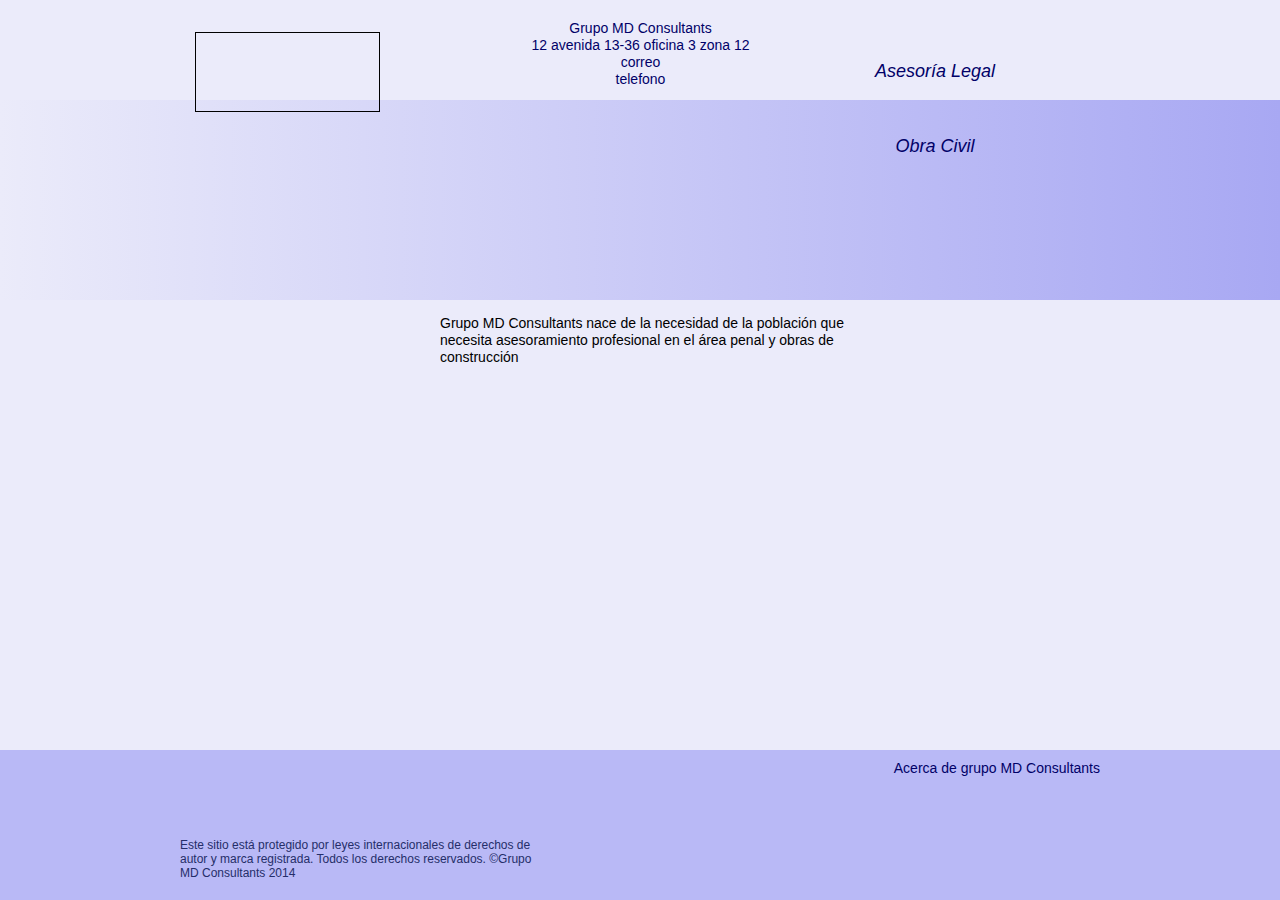
<file: index.html>
<!DOCTYPE html>
<html class="html">
 <head>

  <meta http-equiv="Content-type" content="text/html;charset=UTF-8"/>
  <meta name="generator" content="7.4.30.244"/>
  <title>Grupo MD Consultants</title>
  <!-- CSS -->
  <link rel="stylesheet" type="text/css" href="css/site_global.css?3983832653"/>
  <link rel="stylesheet" type="text/css" href="css/master_a-p_gina-maestra.css?337125412"/>
  <link rel="stylesheet" type="text/css" href="css/index.css?3970072158" id="pagesheet"/>
  <!-- Other scripts -->
  <script type="text/javascript">
   document.documentElement.className += ' js';
</script>
   </head>
 <body>

  <div class="clearfix" id="page"><!-- column -->
   <div class="position_content" id="page_position_content">
    <div class="clearfix colelem" id="pu366"><!-- group -->
     <a class="nonblock nontext MuseLinkActive grpelem" id="u366" href="index.html"><!-- simple frame --></a>
     <div class="clearfix grpelem" id="u78-10"><!-- content -->
      <p>Grupo MD Consultants</p>
      <p>12 avenida 13&#45;36 oficina 3 zona 12</p>
      <p>correo</p>
      <p>telefono</p>
     </div>
     <a class="nonblock nontext rounded-corners shadow clearfix grpelem" id="u72-4" href="inicio-asesor%c3%ada-legal.html"><!-- content --><p id="u72-2">Asesoría Legal</p></a>
    </div>
    <a class="nonblock nontext rounded-corners shadow clearfix colelem" id="u80-4" href="inicio-obra-civil.html"><!-- content --><p id="u80-2">Obra Civil</p></a>
    <div class="clearfix colelem" id="u357-4"><!-- content -->
     <p>Grupo MD Consultants nace de la necesidad de la población que necesita asesoramiento profesional en el área penal y obras de construcción</p>
    </div>
    <div class="verticalspacer"></div>
    <div class="gradient browser_width colelem" id="u70"><!-- simple frame --></div>
    <div class="browser_width colelem" id="u69"><!-- group -->
     <div class="clearfix" id="u69_align_to_page">
      <div class="clearfix grpelem" id="u178-4"><!-- content -->
       <p>Este sitio está protegido por leyes internacionales de derechos de autor y marca registrada. Todos los derechos reservados. ©Grupo MD Consultants 2014</p>
      </div>
      <div class="clearfix grpelem" id="u176-4"><!-- content -->
       <p>Acerca de grupo MD Consultants</p>
      </div>
     </div>
    </div>
   </div>
  </div>
  <!-- JS includes -->
  <script type="text/javascript">
   if (document.location.protocol != 'https:') document.write('\x3Cscript src="http://musecdn.businesscatalyst.com/scripts/4.0/jquery-1.8.3.min.js" type="text/javascript">\x3C/script>');
</script>
  <script type="text/javascript">
   window.jQuery || document.write('\x3Cscript src="scripts/jquery-1.8.3.min.js" type="text/javascript">\x3C/script>');
</script>
  <script src="scripts/museutils.js?4291592202" type="text/javascript"></script>
  <script src="scripts/jquery.tobrowserwidth.js?3842421675" type="text/javascript"></script>
  <script src="scripts/jquery.watch.js?4068933136" type="text/javascript"></script>
  <!-- Other scripts -->
  <script type="text/javascript">
   $(document).ready(function() { try {
Muse.Utils.transformMarkupToFixBrowserProblemsPreInit();/* body */
$('.browser_width').toBrowserWidth();/* browser width elements */
Muse.Utils.prepHyperlinks(true);/* body */
Muse.Utils.fullPage('#page');/* 100% height page */
Muse.Utils.showWidgetsWhenReady();/* body */
Muse.Utils.transformMarkupToFixBrowserProblems();/* body */
} catch(e) { Muse.Assert.fail('Error calling selector function:' + e); }});
</script>
   </body>
</html>
</file>
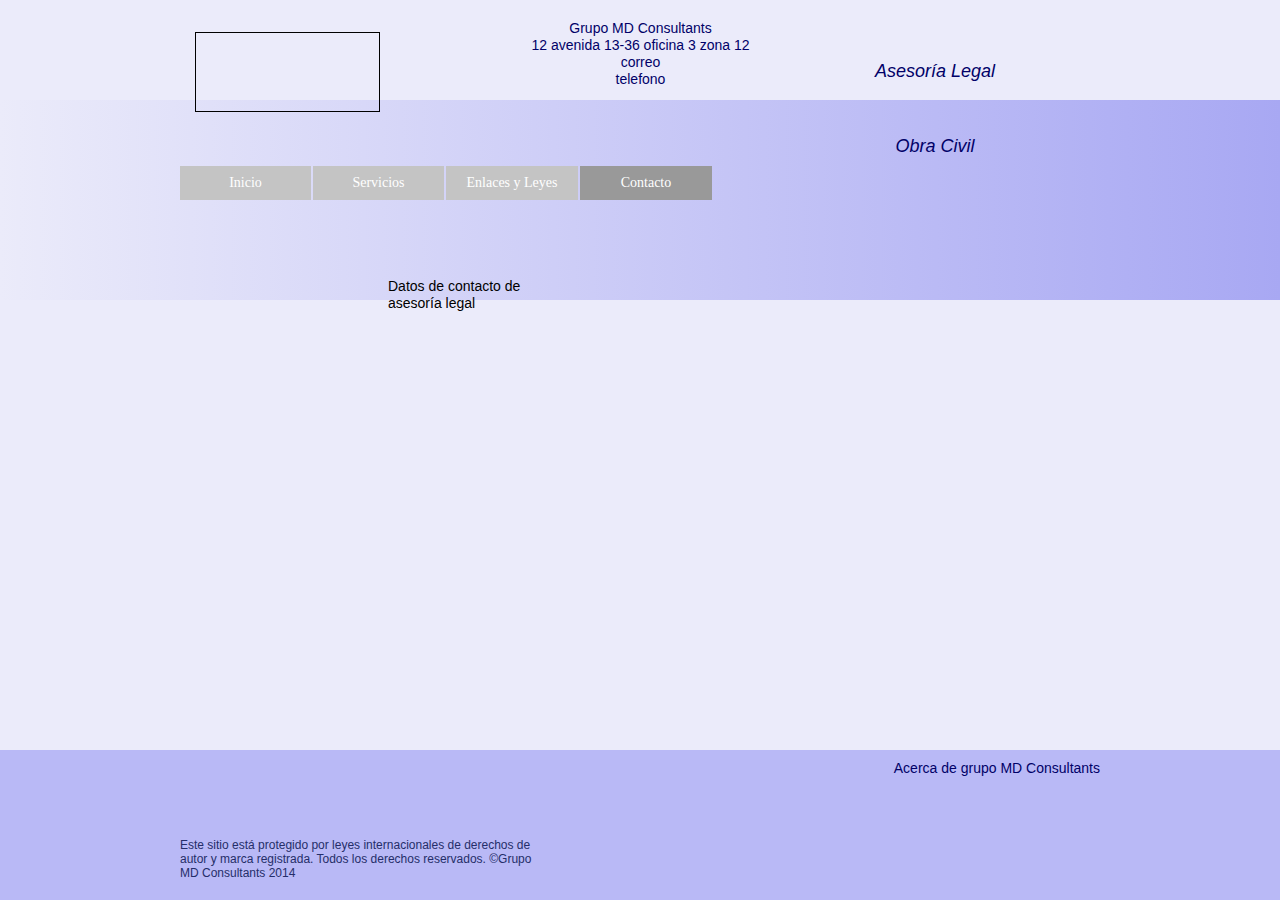
<file: contacto-asesoría-legal.html>
<!DOCTYPE html>
<html class="html">
 <head>

  <meta http-equiv="Content-type" content="text/html;charset=UTF-8"/>
  <meta name="generator" content="7.4.30.244"/>
  <title>Contacto Asesoría legal</title>
  <!-- CSS -->
  <link rel="stylesheet" type="text/css" href="css/site_global.css?3983832653"/>
  <link rel="stylesheet" type="text/css" href="css/master_a-p_gina-maestra.css?337125412"/>
  <link rel="stylesheet" type="text/css" href="css/master_menu-asesoria-legal.css?34455037"/>
  <link rel="stylesheet" type="text/css" href="css/contacto-asesor_a-legal.css?196477801" id="pagesheet"/>
  <!-- Other scripts -->
  <script type="text/javascript">
   document.documentElement.className += ' js';
</script>
   </head>
 <body>

  <div class="clearfix" id="page"><!-- column -->
   <div class="position_content" id="page_position_content">
    <div class="clearfix colelem" id="pu366"><!-- group -->
     <a class="nonblock nontext grpelem" id="u366" href="index.html"><!-- simple frame --></a>
     <div class="clearfix grpelem" id="u78-10"><!-- content -->
      <p>Grupo MD Consultants</p>
      <p>12 avenida 13&#45;36 oficina 3 zona 12</p>
      <p>correo</p>
      <p>telefono</p>
     </div>
     <a class="nonblock nontext clearfix grpelem" id="u72-4" href="inicio-asesor%c3%ada-legal.html"><!-- content --><p id="u72-2">Asesoría Legal</p></a>
    </div>
    <a class="nonblock nontext clearfix colelem" id="u80-4" href="inicio-obra-civil.html"><!-- content --><p id="u80-2">Obra Civil</p></a>
    <ul class="MenuBar clearfix colelem" id="menuu186"><!-- horizontal box -->
     <li class="MenuItemContainer clearfix grpelem" id="u276"><!-- vertical box -->
      <a class="nonblock nontext MenuItem MenuItemWithSubMenu clearfix colelem" id="u277" href="inicio-asesor%c3%ada-legal.html"><!-- horizontal box --><div class="MenuItemLabel NoWrap clearfix grpelem" id="u279-4"><!-- content --><p>Inicio</p></div></a>
     </li>
     <li class="MenuItemContainer clearfix grpelem" id="u291"><!-- vertical box -->
      <a class="nonblock nontext MenuItem MenuItemWithSubMenu clearfix colelem" id="u294" href="servicios-asesor%c3%ada-legal.html"><!-- horizontal box --><div class="MenuItemLabel NoWrap clearfix grpelem" id="u295-4"><!-- content --><p>Servicios</p></div></a>
     </li>
     <li class="MenuItemContainer clearfix grpelem" id="u284"><!-- vertical box -->
      <a class="nonblock nontext MenuItem MenuItemWithSubMenu clearfix colelem" id="u287" href="enlaces-y-leyes-asesor%c3%ada-legal.html"><!-- horizontal box --><div class="MenuItemLabel NoWrap clearfix grpelem" id="u288-4"><!-- content --><p>Enlaces y Leyes</p></div></a>
     </li>
     <li class="MenuItemContainer clearfix grpelem" id="u310"><!-- vertical box -->
      <a class="nonblock nontext MenuItem MenuItemWithSubMenu MuseMenuActive clearfix colelem" id="u313" href="contacto-asesor%c3%ada-legal.html"><!-- horizontal box --><div class="MenuItemLabel NoWrap clearfix grpelem" id="u314-4"><!-- content --><p>Contacto</p></div></a>
     </li>
    </ul>
    <div class="clearfix colelem" id="u361-4"><!-- content -->
     <p>Datos de contacto de asesoría legal</p>
    </div>
    <div class="verticalspacer"></div>
    <div class="browser_width colelem" id="u70"><!-- simple frame --></div>
    <div class="browser_width colelem" id="u69"><!-- group -->
     <div class="clearfix" id="u69_align_to_page">
      <div class="clearfix grpelem" id="u178-4"><!-- content -->
       <p>Este sitio está protegido por leyes internacionales de derechos de autor y marca registrada. Todos los derechos reservados. ©Grupo MD Consultants 2014</p>
      </div>
      <div class="clearfix grpelem" id="u176-4"><!-- content -->
       <p>Acerca de grupo MD Consultants</p>
      </div>
     </div>
    </div>
   </div>
  </div>
  <!-- JS includes -->
  <script type="text/javascript">
   if (document.location.protocol != 'https:') document.write('\x3Cscript src="http://musecdn.businesscatalyst.com/scripts/4.0/jquery-1.8.3.min.js" type="text/javascript">\x3C/script>');
</script>
  <script type="text/javascript">
   window.jQuery || document.write('\x3Cscript src="scripts/jquery-1.8.3.min.js" type="text/javascript">\x3C/script>');
</script>
  <script src="scripts/museutils.js?4291592202" type="text/javascript"></script>
  <script src="scripts/jquery.musemenu.js?3788803530" type="text/javascript"></script>
  <script src="scripts/jquery.tobrowserwidth.js?3842421675" type="text/javascript"></script>
  <script src="scripts/jquery.watch.js?4068933136" type="text/javascript"></script>
  <!-- Other scripts -->
  <script type="text/javascript">
   $(document).ready(function() { try {
Muse.Utils.transformMarkupToFixBrowserProblemsPreInit();/* body */
$('.browser_width').toBrowserWidth();/* browser width elements */
Muse.Utils.prepHyperlinks(true);/* body */
Muse.Utils.initWidget('.MenuBar', function(elem) { return $(elem).museMenu(); });/* unifiedNavBar */
Muse.Utils.fullPage('#page');/* 100% height page */
Muse.Utils.showWidgetsWhenReady();/* body */
Muse.Utils.transformMarkupToFixBrowserProblems();/* body */
} catch(e) { Muse.Assert.fail('Error calling selector function:' + e); }});
</script>
   </body>
</html>
</file>
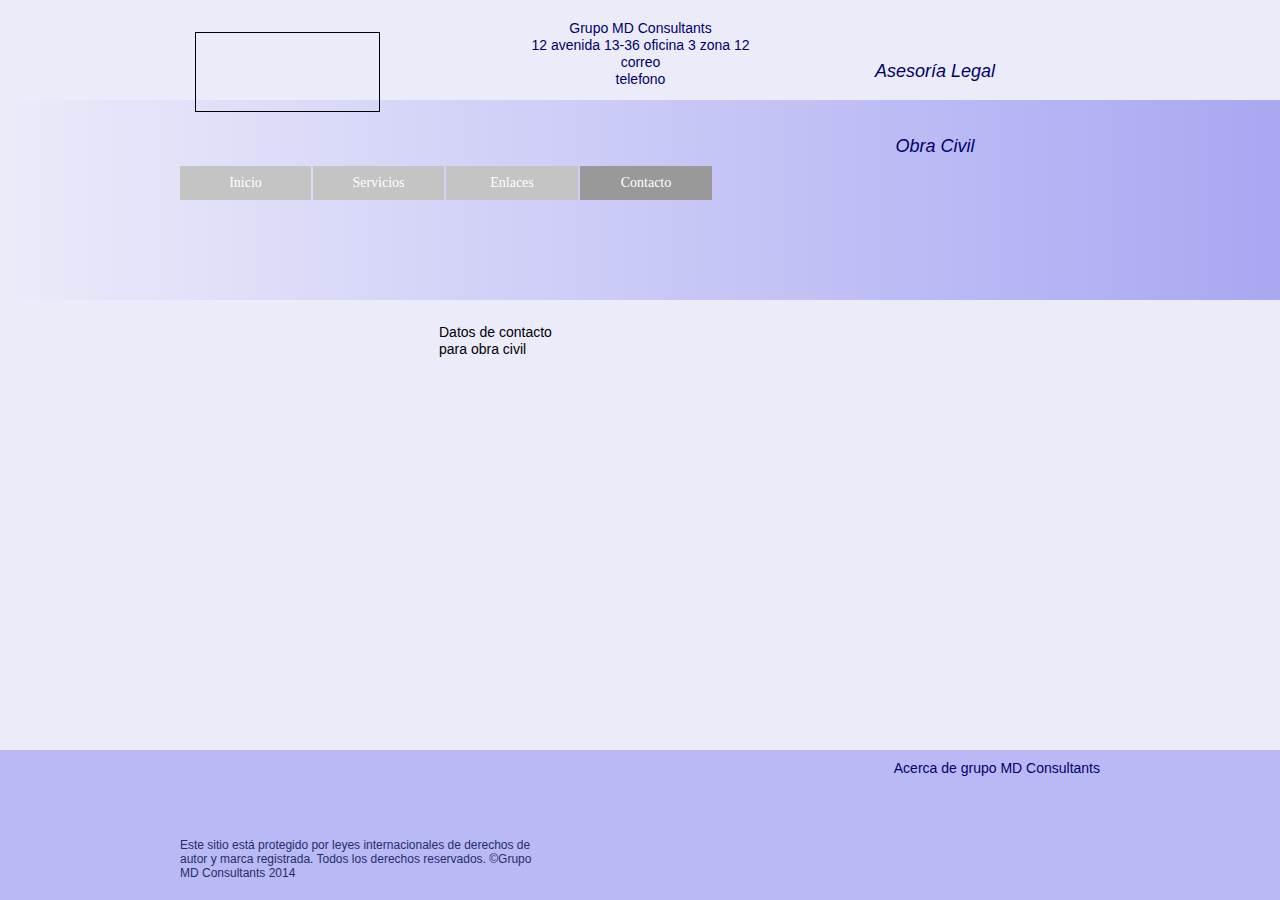
<file: contacto-obra-civil.html>
<!DOCTYPE html>
<html class="html">
 <head>

  <meta http-equiv="Content-type" content="text/html;charset=UTF-8"/>
  <meta name="generator" content="7.4.30.244"/>
  <title>Contacto Obra civil</title>
  <!-- CSS -->
  <link rel="stylesheet" type="text/css" href="css/site_global.css?3983832653"/>
  <link rel="stylesheet" type="text/css" href="css/master_a-p_gina-maestra.css?337125412"/>
  <link rel="stylesheet" type="text/css" href="css/master_menu-obra-civil.css?287326425"/>
  <link rel="stylesheet" type="text/css" href="css/contacto-obra-civil.css?3802226277" id="pagesheet"/>
  <!-- Other scripts -->
  <script type="text/javascript">
   document.documentElement.className += ' js';
</script>
   </head>
 <body>

  <div class="clearfix" id="page"><!-- column -->
   <div class="position_content" id="page_position_content">
    <div class="clearfix colelem" id="pu366"><!-- group -->
     <a class="nonblock nontext grpelem" id="u366" href="index.html"><!-- simple frame --></a>
     <div class="clearfix grpelem" id="u78-10"><!-- content -->
      <p>Grupo MD Consultants</p>
      <p>12 avenida 13&#45;36 oficina 3 zona 12</p>
      <p>correo</p>
      <p>telefono</p>
     </div>
     <a class="nonblock nontext clearfix grpelem" id="u72-4" href="inicio-asesor%c3%ada-legal.html"><!-- content --><p id="u72-2">Asesoría Legal</p></a>
    </div>
    <a class="nonblock nontext clearfix colelem" id="u80-4" href="inicio-obra-civil.html"><!-- content --><p id="u80-2">Obra Civil</p></a>
    <ul class="MenuBar clearfix colelem" id="menuu317"><!-- horizontal box -->
     <li class="MenuItemContainer clearfix grpelem" id="u332"><!-- vertical box -->
      <a class="nonblock nontext MenuItem MenuItemWithSubMenu clearfix colelem" id="u335" href="inicio-obra-civil.html"><!-- horizontal box --><div class="MenuItemLabel NoWrap clearfix grpelem" id="u338-4"><!-- content --><p>Inicio</p></div></a>
     </li>
     <li class="MenuItemContainer clearfix grpelem" id="u318"><!-- vertical box -->
      <a class="nonblock nontext MenuItem MenuItemWithSubMenu clearfix colelem" id="u319" href="servicios-obra-civil.html"><!-- horizontal box --><div class="MenuItemLabel NoWrap clearfix grpelem" id="u320-4"><!-- content --><p>Servicios</p></div></a>
     </li>
     <li class="MenuItemContainer clearfix grpelem" id="u325"><!-- vertical box -->
      <a class="nonblock nontext MenuItem MenuItemWithSubMenu clearfix colelem" id="u326" href="enlaces-obra-civil.html"><!-- horizontal box --><div class="MenuItemLabel NoWrap clearfix grpelem" id="u329-4"><!-- content --><p>Enlaces</p></div></a>
     </li>
     <li class="MenuItemContainer clearfix grpelem" id="u350"><!-- vertical box -->
      <a class="nonblock nontext MenuItem MenuItemWithSubMenu MuseMenuActive clearfix colelem" id="u351" href="contacto-obra-civil.html"><!-- horizontal box --><div class="MenuItemLabel NoWrap clearfix grpelem" id="u353-4"><!-- content --><p>Contacto</p></div></a>
     </li>
    </ul>
    <div class="clearfix colelem" id="u365-4"><!-- content -->
     <p>Datos de contacto para obra civil</p>
    </div>
    <div class="verticalspacer"></div>
    <div class="browser_width colelem" id="u70"><!-- simple frame --></div>
    <div class="browser_width colelem" id="u69"><!-- group -->
     <div class="clearfix" id="u69_align_to_page">
      <div class="clearfix grpelem" id="u178-4"><!-- content -->
       <p>Este sitio está protegido por leyes internacionales de derechos de autor y marca registrada. Todos los derechos reservados. ©Grupo MD Consultants 2014</p>
      </div>
      <div class="clearfix grpelem" id="u176-4"><!-- content -->
       <p>Acerca de grupo MD Consultants</p>
      </div>
     </div>
    </div>
   </div>
  </div>
  <!-- JS includes -->
  <script type="text/javascript">
   if (document.location.protocol != 'https:') document.write('\x3Cscript src="http://musecdn.businesscatalyst.com/scripts/4.0/jquery-1.8.3.min.js" type="text/javascript">\x3C/script>');
</script>
  <script type="text/javascript">
   window.jQuery || document.write('\x3Cscript src="scripts/jquery-1.8.3.min.js" type="text/javascript">\x3C/script>');
</script>
  <script src="scripts/museutils.js?4291592202" type="text/javascript"></script>
  <script src="scripts/jquery.musemenu.js?3788803530" type="text/javascript"></script>
  <script src="scripts/jquery.tobrowserwidth.js?3842421675" type="text/javascript"></script>
  <script src="scripts/jquery.watch.js?4068933136" type="text/javascript"></script>
  <!-- Other scripts -->
  <script type="text/javascript">
   $(document).ready(function() { try {
Muse.Utils.transformMarkupToFixBrowserProblemsPreInit();/* body */
$('.browser_width').toBrowserWidth();/* browser width elements */
Muse.Utils.prepHyperlinks(true);/* body */
Muse.Utils.initWidget('.MenuBar', function(elem) { return $(elem).museMenu(); });/* unifiedNavBar */
Muse.Utils.fullPage('#page');/* 100% height page */
Muse.Utils.showWidgetsWhenReady();/* body */
Muse.Utils.transformMarkupToFixBrowserProblems();/* body */
} catch(e) { Muse.Assert.fail('Error calling selector function:' + e); }});
</script>
   </body>
</html>
</file>
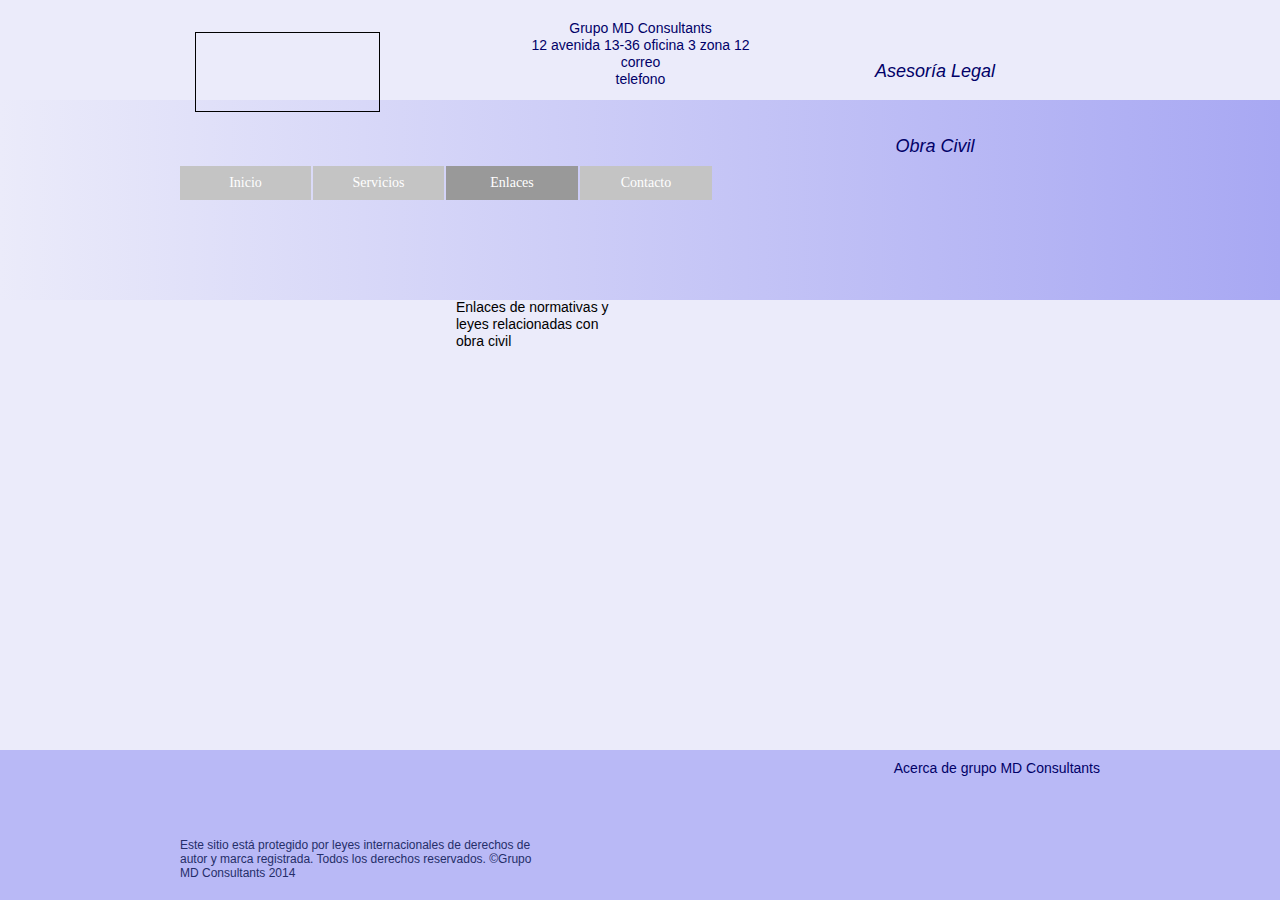
<file: enlaces-obra-civil.html>
<!DOCTYPE html>
<html class="html">
 <head>

  <meta http-equiv="Content-type" content="text/html;charset=UTF-8"/>
  <meta name="generator" content="7.4.30.244"/>
  <title>Enlaces obra civil</title>
  <!-- CSS -->
  <link rel="stylesheet" type="text/css" href="css/site_global.css?3983832653"/>
  <link rel="stylesheet" type="text/css" href="css/master_a-p_gina-maestra.css?337125412"/>
  <link rel="stylesheet" type="text/css" href="css/master_menu-obra-civil.css?287326425"/>
  <link rel="stylesheet" type="text/css" href="css/enlaces-obra-civil.css?3993518092" id="pagesheet"/>
  <!-- Other scripts -->
  <script type="text/javascript">
   document.documentElement.className += ' js';
</script>
   </head>
 <body>

  <div class="clearfix" id="page"><!-- column -->
   <div class="position_content" id="page_position_content">
    <div class="clearfix colelem" id="pu366"><!-- group -->
     <a class="nonblock nontext grpelem" id="u366" href="index.html"><!-- simple frame --></a>
     <div class="clearfix grpelem" id="u78-10"><!-- content -->
      <p>Grupo MD Consultants</p>
      <p>12 avenida 13&#45;36 oficina 3 zona 12</p>
      <p>correo</p>
      <p>telefono</p>
     </div>
     <a class="nonblock nontext clearfix grpelem" id="u72-4" href="inicio-asesor%c3%ada-legal.html"><!-- content --><p id="u72-2">Asesoría Legal</p></a>
    </div>
    <a class="nonblock nontext clearfix colelem" id="u80-4" href="inicio-obra-civil.html"><!-- content --><p id="u80-2">Obra Civil</p></a>
    <ul class="MenuBar clearfix colelem" id="menuu317"><!-- horizontal box -->
     <li class="MenuItemContainer clearfix grpelem" id="u332"><!-- vertical box -->
      <a class="nonblock nontext MenuItem MenuItemWithSubMenu clearfix colelem" id="u335" href="inicio-obra-civil.html"><!-- horizontal box --><div class="MenuItemLabel NoWrap clearfix grpelem" id="u338-4"><!-- content --><p>Inicio</p></div></a>
     </li>
     <li class="MenuItemContainer clearfix grpelem" id="u318"><!-- vertical box -->
      <a class="nonblock nontext MenuItem MenuItemWithSubMenu clearfix colelem" id="u319" href="servicios-obra-civil.html"><!-- horizontal box --><div class="MenuItemLabel NoWrap clearfix grpelem" id="u320-4"><!-- content --><p>Servicios</p></div></a>
     </li>
     <li class="MenuItemContainer clearfix grpelem" id="u325"><!-- vertical box -->
      <a class="nonblock nontext MenuItem MenuItemWithSubMenu MuseMenuActive clearfix colelem" id="u326" href="enlaces-obra-civil.html"><!-- horizontal box --><div class="MenuItemLabel NoWrap clearfix grpelem" id="u329-4"><!-- content --><p>Enlaces</p></div></a>
     </li>
     <li class="MenuItemContainer clearfix grpelem" id="u350"><!-- vertical box -->
      <a class="nonblock nontext MenuItem MenuItemWithSubMenu clearfix colelem" id="u351" href="contacto-obra-civil.html"><!-- horizontal box --><div class="MenuItemLabel NoWrap clearfix grpelem" id="u353-4"><!-- content --><p>Contacto</p></div></a>
     </li>
    </ul>
    <div class="clearfix colelem" id="u364-4"><!-- content -->
     <p>Enlaces de normativas y leyes relacionadas con obra civil</p>
    </div>
    <div class="verticalspacer"></div>
    <div class="browser_width colelem" id="u70"><!-- simple frame --></div>
    <div class="browser_width colelem" id="u69"><!-- group -->
     <div class="clearfix" id="u69_align_to_page">
      <div class="clearfix grpelem" id="u178-4"><!-- content -->
       <p>Este sitio está protegido por leyes internacionales de derechos de autor y marca registrada. Todos los derechos reservados. ©Grupo MD Consultants 2014</p>
      </div>
      <div class="clearfix grpelem" id="u176-4"><!-- content -->
       <p>Acerca de grupo MD Consultants</p>
      </div>
     </div>
    </div>
   </div>
  </div>
  <!-- JS includes -->
  <script type="text/javascript">
   if (document.location.protocol != 'https:') document.write('\x3Cscript src="http://musecdn.businesscatalyst.com/scripts/4.0/jquery-1.8.3.min.js" type="text/javascript">\x3C/script>');
</script>
  <script type="text/javascript">
   window.jQuery || document.write('\x3Cscript src="scripts/jquery-1.8.3.min.js" type="text/javascript">\x3C/script>');
</script>
  <script src="scripts/museutils.js?4291592202" type="text/javascript"></script>
  <script src="scripts/jquery.musemenu.js?3788803530" type="text/javascript"></script>
  <script src="scripts/jquery.tobrowserwidth.js?3842421675" type="text/javascript"></script>
  <script src="scripts/jquery.watch.js?4068933136" type="text/javascript"></script>
  <!-- Other scripts -->
  <script type="text/javascript">
   $(document).ready(function() { try {
Muse.Utils.transformMarkupToFixBrowserProblemsPreInit();/* body */
$('.browser_width').toBrowserWidth();/* browser width elements */
Muse.Utils.prepHyperlinks(true);/* body */
Muse.Utils.initWidget('.MenuBar', function(elem) { return $(elem).museMenu(); });/* unifiedNavBar */
Muse.Utils.fullPage('#page');/* 100% height page */
Muse.Utils.showWidgetsWhenReady();/* body */
Muse.Utils.transformMarkupToFixBrowserProblems();/* body */
} catch(e) { Muse.Assert.fail('Error calling selector function:' + e); }});
</script>
   </body>
</html>
</file>
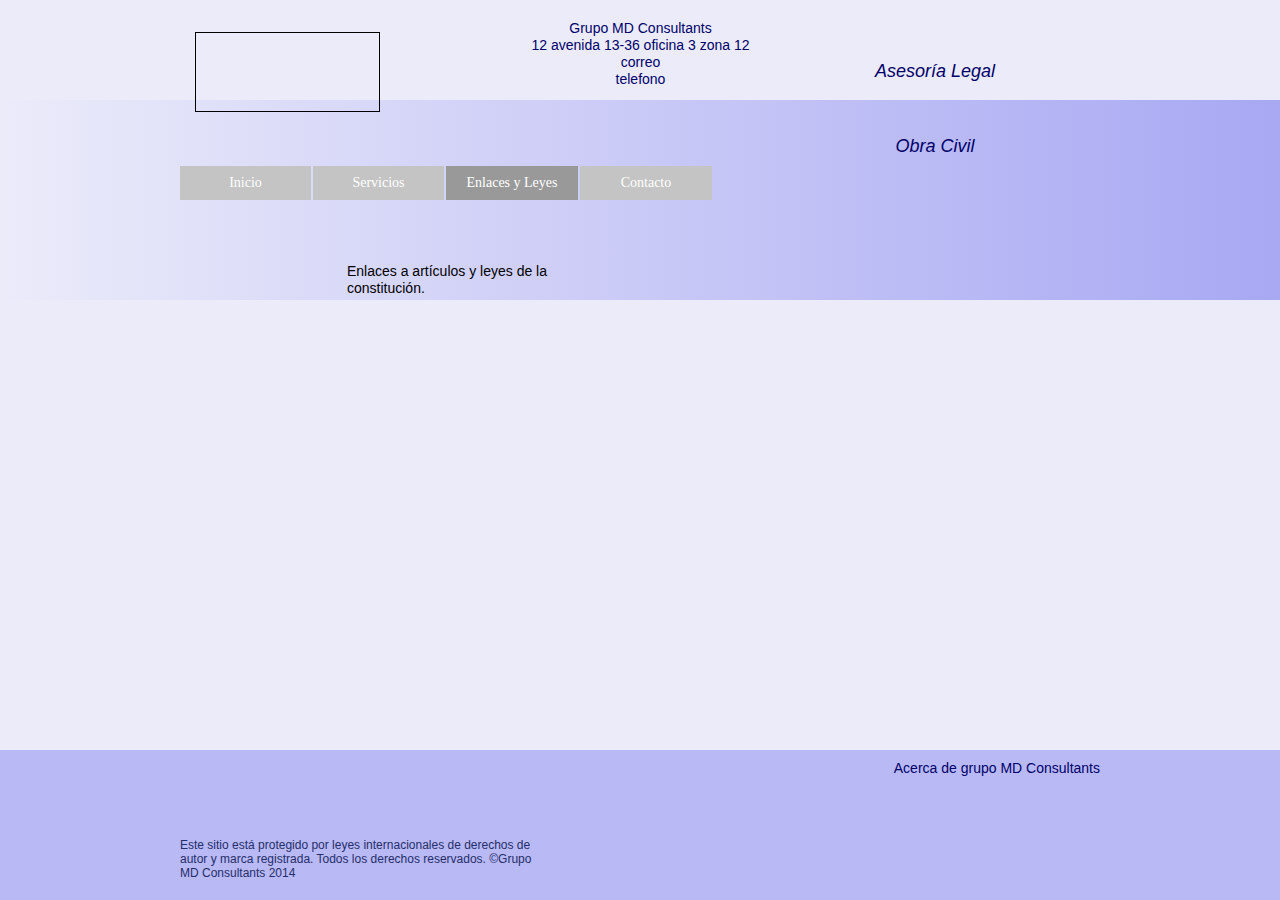
<file: enlaces-y-leyes-asesoría-legal.html>
<!DOCTYPE html>
<html class="html">
 <head>

  <meta http-equiv="Content-type" content="text/html;charset=UTF-8"/>
  <meta name="generator" content="7.4.30.244"/>
  <title>Enlaces y Leyes Asesoría legal</title>
  <!-- CSS -->
  <link rel="stylesheet" type="text/css" href="css/site_global.css?3983832653"/>
  <link rel="stylesheet" type="text/css" href="css/master_a-p_gina-maestra.css?337125412"/>
  <link rel="stylesheet" type="text/css" href="css/master_menu-asesoria-legal.css?34455037"/>
  <link rel="stylesheet" type="text/css" href="css/enlaces-y-leyes-asesor_a-legal.css?4036260164" id="pagesheet"/>
  <!-- Other scripts -->
  <script type="text/javascript">
   document.documentElement.className += ' js';
</script>
   </head>
 <body>

  <div class="clearfix" id="page"><!-- column -->
   <div class="position_content" id="page_position_content">
    <div class="clearfix colelem" id="pu366"><!-- group -->
     <a class="nonblock nontext grpelem" id="u366" href="index.html"><!-- simple frame --></a>
     <div class="clearfix grpelem" id="u78-10"><!-- content -->
      <p>Grupo MD Consultants</p>
      <p>12 avenida 13&#45;36 oficina 3 zona 12</p>
      <p>correo</p>
      <p>telefono</p>
     </div>
     <a class="nonblock nontext clearfix grpelem" id="u72-4" href="inicio-asesor%c3%ada-legal.html"><!-- content --><p id="u72-2">Asesoría Legal</p></a>
    </div>
    <a class="nonblock nontext clearfix colelem" id="u80-4" href="inicio-obra-civil.html"><!-- content --><p id="u80-2">Obra Civil</p></a>
    <ul class="MenuBar clearfix colelem" id="menuu186"><!-- horizontal box -->
     <li class="MenuItemContainer clearfix grpelem" id="u276"><!-- vertical box -->
      <a class="nonblock nontext MenuItem MenuItemWithSubMenu clearfix colelem" id="u277" href="inicio-asesor%c3%ada-legal.html"><!-- horizontal box --><div class="MenuItemLabel NoWrap clearfix grpelem" id="u279-4"><!-- content --><p>Inicio</p></div></a>
     </li>
     <li class="MenuItemContainer clearfix grpelem" id="u291"><!-- vertical box -->
      <a class="nonblock nontext MenuItem MenuItemWithSubMenu clearfix colelem" id="u294" href="servicios-asesor%c3%ada-legal.html"><!-- horizontal box --><div class="MenuItemLabel NoWrap clearfix grpelem" id="u295-4"><!-- content --><p>Servicios</p></div></a>
     </li>
     <li class="MenuItemContainer clearfix grpelem" id="u284"><!-- vertical box -->
      <a class="nonblock nontext MenuItem MenuItemWithSubMenu MuseMenuActive clearfix colelem" id="u287" href="enlaces-y-leyes-asesor%c3%ada-legal.html"><!-- horizontal box --><div class="MenuItemLabel NoWrap clearfix grpelem" id="u288-4"><!-- content --><p>Enlaces y Leyes</p></div></a>
     </li>
     <li class="MenuItemContainer clearfix grpelem" id="u310"><!-- vertical box -->
      <a class="nonblock nontext MenuItem MenuItemWithSubMenu clearfix colelem" id="u313" href="contacto-asesor%c3%ada-legal.html"><!-- horizontal box --><div class="MenuItemLabel NoWrap clearfix grpelem" id="u314-4"><!-- content --><p>Contacto</p></div></a>
     </li>
    </ul>
    <div class="clearfix colelem" id="u360-4"><!-- content -->
     <p>Enlaces a artículos y leyes de la constitución.</p>
    </div>
    <div class="verticalspacer"></div>
    <div class="browser_width colelem" id="u70"><!-- simple frame --></div>
    <div class="browser_width colelem" id="u69"><!-- group -->
     <div class="clearfix" id="u69_align_to_page">
      <div class="clearfix grpelem" id="u178-4"><!-- content -->
       <p>Este sitio está protegido por leyes internacionales de derechos de autor y marca registrada. Todos los derechos reservados. ©Grupo MD Consultants 2014</p>
      </div>
      <div class="clearfix grpelem" id="u176-4"><!-- content -->
       <p>Acerca de grupo MD Consultants</p>
      </div>
     </div>
    </div>
   </div>
  </div>
  <!-- JS includes -->
  <script type="text/javascript">
   if (document.location.protocol != 'https:') document.write('\x3Cscript src="http://musecdn.businesscatalyst.com/scripts/4.0/jquery-1.8.3.min.js" type="text/javascript">\x3C/script>');
</script>
  <script type="text/javascript">
   window.jQuery || document.write('\x3Cscript src="scripts/jquery-1.8.3.min.js" type="text/javascript">\x3C/script>');
</script>
  <script src="scripts/museutils.js?4291592202" type="text/javascript"></script>
  <script src="scripts/jquery.musemenu.js?3788803530" type="text/javascript"></script>
  <script src="scripts/jquery.tobrowserwidth.js?3842421675" type="text/javascript"></script>
  <script src="scripts/jquery.watch.js?4068933136" type="text/javascript"></script>
  <!-- Other scripts -->
  <script type="text/javascript">
   $(document).ready(function() { try {
Muse.Utils.transformMarkupToFixBrowserProblemsPreInit();/* body */
$('.browser_width').toBrowserWidth();/* browser width elements */
Muse.Utils.prepHyperlinks(true);/* body */
Muse.Utils.initWidget('.MenuBar', function(elem) { return $(elem).museMenu(); });/* unifiedNavBar */
Muse.Utils.fullPage('#page');/* 100% height page */
Muse.Utils.showWidgetsWhenReady();/* body */
Muse.Utils.transformMarkupToFixBrowserProblems();/* body */
} catch(e) { Muse.Assert.fail('Error calling selector function:' + e); }});
</script>
   </body>
</html>
</file>
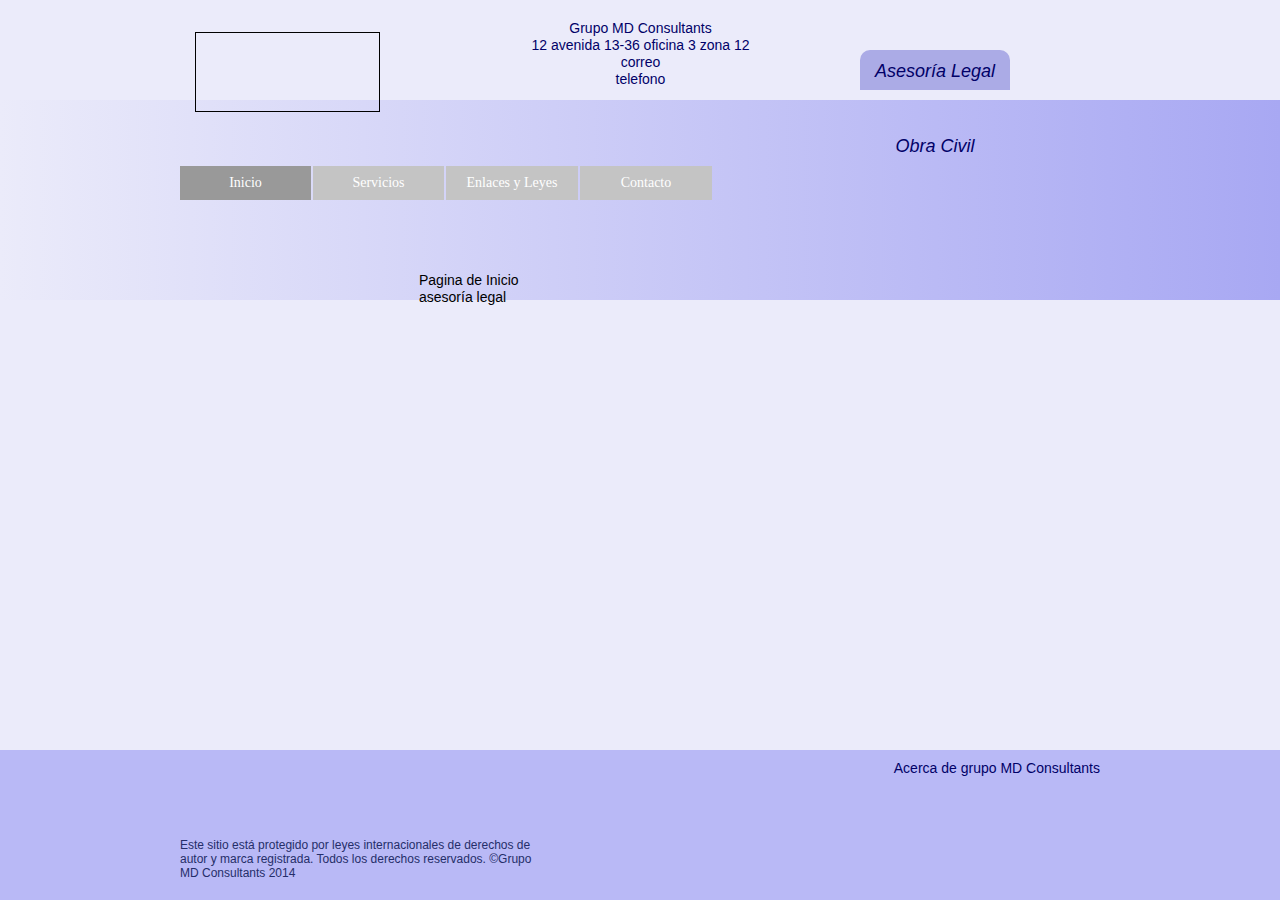
<file: inicio-asesoría-legal.html>
<!DOCTYPE html>
<html class="html">
 <head>

  <meta http-equiv="Content-type" content="text/html;charset=UTF-8"/>
  <meta name="generator" content="7.4.30.244"/>
  <title>Inicio Asesoría legal</title>
  <!-- CSS -->
  <link rel="stylesheet" type="text/css" href="css/site_global.css?3983832653"/>
  <link rel="stylesheet" type="text/css" href="css/master_a-p_gina-maestra.css?337125412"/>
  <link rel="stylesheet" type="text/css" href="css/master_menu-asesoria-legal.css?34455037"/>
  <link rel="stylesheet" type="text/css" href="css/inicio-asesor_a-legal.css?155181138" id="pagesheet"/>
  <!-- Other scripts -->
  <script type="text/javascript">
   document.documentElement.className += ' js';
</script>
   </head>
 <body>

  <div class="clearfix" id="page"><!-- column -->
   <div class="position_content" id="page_position_content">
    <div class="clearfix colelem" id="pu366"><!-- group -->
     <a class="nonblock nontext grpelem" id="u366" href="index.html"><!-- simple frame --></a>
     <div class="clearfix grpelem" id="u78-10"><!-- content -->
      <p>Grupo MD Consultants</p>
      <p>12 avenida 13&#45;36 oficina 3 zona 12</p>
      <p>correo</p>
      <p>telefono</p>
     </div>
     <a class="nonblock nontext MuseLinkActive clearfix grpelem" id="u72-4" href="inicio-asesor%c3%ada-legal.html"><!-- content --><p id="u72-2">Asesoría Legal</p></a>
    </div>
    <a class="nonblock nontext clearfix colelem" id="u80-4" href="inicio-obra-civil.html"><!-- content --><p id="u80-2">Obra Civil</p></a>
    <ul class="MenuBar clearfix colelem" id="menuu186"><!-- horizontal box -->
     <li class="MenuItemContainer clearfix grpelem" id="u276"><!-- vertical box -->
      <a class="nonblock nontext MenuItem MenuItemWithSubMenu MuseMenuActive clearfix colelem" id="u277" href="inicio-asesor%c3%ada-legal.html"><!-- horizontal box --><div class="MenuItemLabel NoWrap clearfix grpelem" id="u279-4"><!-- content --><p>Inicio</p></div></a>
     </li>
     <li class="MenuItemContainer clearfix grpelem" id="u291"><!-- vertical box -->
      <a class="nonblock nontext MenuItem MenuItemWithSubMenu clearfix colelem" id="u294" href="servicios-asesor%c3%ada-legal.html"><!-- horizontal box --><div class="MenuItemLabel NoWrap clearfix grpelem" id="u295-4"><!-- content --><p>Servicios</p></div></a>
     </li>
     <li class="MenuItemContainer clearfix grpelem" id="u284"><!-- vertical box -->
      <a class="nonblock nontext MenuItem MenuItemWithSubMenu clearfix colelem" id="u287" href="enlaces-y-leyes-asesor%c3%ada-legal.html"><!-- horizontal box --><div class="MenuItemLabel NoWrap clearfix grpelem" id="u288-4"><!-- content --><p>Enlaces y Leyes</p></div></a>
     </li>
     <li class="MenuItemContainer clearfix grpelem" id="u310"><!-- vertical box -->
      <a class="nonblock nontext MenuItem MenuItemWithSubMenu clearfix colelem" id="u313" href="contacto-asesor%c3%ada-legal.html"><!-- horizontal box --><div class="MenuItemLabel NoWrap clearfix grpelem" id="u314-4"><!-- content --><p>Contacto</p></div></a>
     </li>
    </ul>
    <div class="clearfix colelem" id="u358-4"><!-- content -->
     <p>Pagina de Inicio asesoría legal</p>
    </div>
    <div class="verticalspacer"></div>
    <div class="browser_width colelem" id="u70"><!-- simple frame --></div>
    <div class="browser_width colelem" id="u69"><!-- group -->
     <div class="clearfix" id="u69_align_to_page">
      <div class="clearfix grpelem" id="u178-4"><!-- content -->
       <p>Este sitio está protegido por leyes internacionales de derechos de autor y marca registrada. Todos los derechos reservados. ©Grupo MD Consultants 2014</p>
      </div>
      <div class="clearfix grpelem" id="u176-4"><!-- content -->
       <p>Acerca de grupo MD Consultants</p>
      </div>
     </div>
    </div>
   </div>
  </div>
  <!-- JS includes -->
  <script type="text/javascript">
   if (document.location.protocol != 'https:') document.write('\x3Cscript src="http://musecdn.businesscatalyst.com/scripts/4.0/jquery-1.8.3.min.js" type="text/javascript">\x3C/script>');
</script>
  <script type="text/javascript">
   window.jQuery || document.write('\x3Cscript src="scripts/jquery-1.8.3.min.js" type="text/javascript">\x3C/script>');
</script>
  <script src="scripts/museutils.js?4291592202" type="text/javascript"></script>
  <script src="scripts/jquery.musemenu.js?3788803530" type="text/javascript"></script>
  <script src="scripts/jquery.tobrowserwidth.js?3842421675" type="text/javascript"></script>
  <script src="scripts/jquery.watch.js?4068933136" type="text/javascript"></script>
  <!-- Other scripts -->
  <script type="text/javascript">
   $(document).ready(function() { try {
Muse.Utils.transformMarkupToFixBrowserProblemsPreInit();/* body */
$('.browser_width').toBrowserWidth();/* browser width elements */
Muse.Utils.prepHyperlinks(true);/* body */
Muse.Utils.initWidget('.MenuBar', function(elem) { return $(elem).museMenu(); });/* unifiedNavBar */
Muse.Utils.fullPage('#page');/* 100% height page */
Muse.Utils.showWidgetsWhenReady();/* body */
Muse.Utils.transformMarkupToFixBrowserProblems();/* body */
} catch(e) { Muse.Assert.fail('Error calling selector function:' + e); }});
</script>
   </body>
</html>
</file>
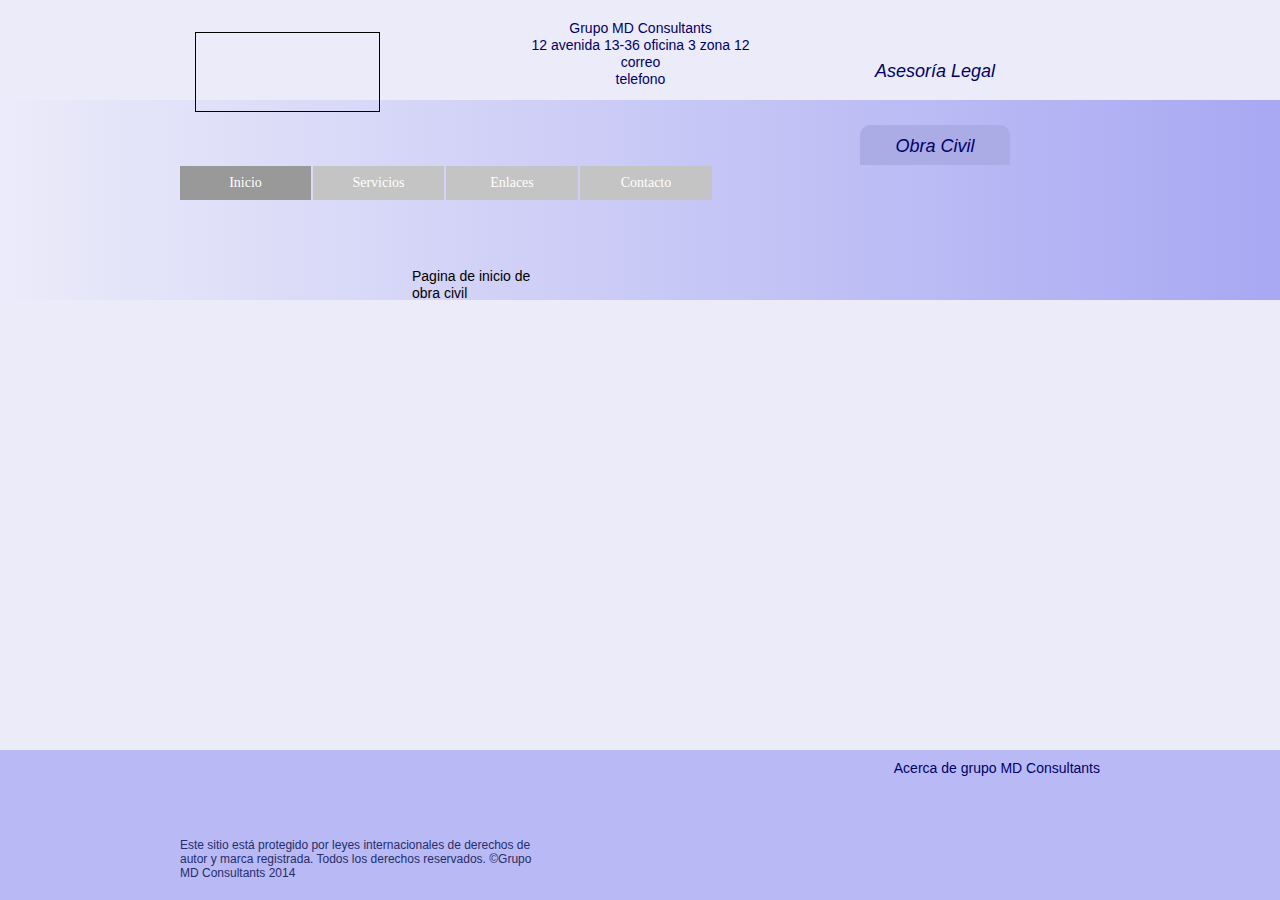
<file: inicio-obra-civil.html>
<!DOCTYPE html>
<html class="html">
 <head>

  <meta http-equiv="Content-type" content="text/html;charset=UTF-8"/>
  <meta name="generator" content="7.4.30.244"/>
  <title>Inicio Obra Civil</title>
  <!-- CSS -->
  <link rel="stylesheet" type="text/css" href="css/site_global.css?3983832653"/>
  <link rel="stylesheet" type="text/css" href="css/master_a-p_gina-maestra.css?337125412"/>
  <link rel="stylesheet" type="text/css" href="css/master_menu-obra-civil.css?287326425"/>
  <link rel="stylesheet" type="text/css" href="css/inicio-obra-civil.css?4128957195" id="pagesheet"/>
  <!-- Other scripts -->
  <script type="text/javascript">
   document.documentElement.className += ' js';
</script>
   </head>
 <body>

  <div class="clearfix" id="page"><!-- column -->
   <div class="position_content" id="page_position_content">
    <div class="clearfix colelem" id="pu366"><!-- group -->
     <a class="nonblock nontext grpelem" id="u366" href="index.html"><!-- simple frame --></a>
     <div class="clearfix grpelem" id="u78-10"><!-- content -->
      <p>Grupo MD Consultants</p>
      <p>12 avenida 13&#45;36 oficina 3 zona 12</p>
      <p>correo</p>
      <p>telefono</p>
     </div>
     <a class="nonblock nontext clearfix grpelem" id="u72-4" href="inicio-asesor%c3%ada-legal.html"><!-- content --><p id="u72-2">Asesoría Legal</p></a>
    </div>
    <a class="nonblock nontext MuseLinkActive clearfix colelem" id="u80-4" href="inicio-obra-civil.html"><!-- content --><p id="u80-2">Obra Civil</p></a>
    <ul class="MenuBar clearfix colelem" id="menuu317"><!-- horizontal box -->
     <li class="MenuItemContainer clearfix grpelem" id="u332"><!-- vertical box -->
      <a class="nonblock nontext MenuItem MenuItemWithSubMenu MuseMenuActive clearfix colelem" id="u335" href="inicio-obra-civil.html"><!-- horizontal box --><div class="MenuItemLabel NoWrap clearfix grpelem" id="u338-4"><!-- content --><p>Inicio</p></div></a>
     </li>
     <li class="MenuItemContainer clearfix grpelem" id="u318"><!-- vertical box -->
      <a class="nonblock nontext MenuItem MenuItemWithSubMenu clearfix colelem" id="u319" href="servicios-obra-civil.html"><!-- horizontal box --><div class="MenuItemLabel NoWrap clearfix grpelem" id="u320-4"><!-- content --><p>Servicios</p></div></a>
     </li>
     <li class="MenuItemContainer clearfix grpelem" id="u325"><!-- vertical box -->
      <a class="nonblock nontext MenuItem MenuItemWithSubMenu clearfix colelem" id="u326" href="enlaces-obra-civil.html"><!-- horizontal box --><div class="MenuItemLabel NoWrap clearfix grpelem" id="u329-4"><!-- content --><p>Enlaces</p></div></a>
     </li>
     <li class="MenuItemContainer clearfix grpelem" id="u350"><!-- vertical box -->
      <a class="nonblock nontext MenuItem MenuItemWithSubMenu clearfix colelem" id="u351" href="contacto-obra-civil.html"><!-- horizontal box --><div class="MenuItemLabel NoWrap clearfix grpelem" id="u353-4"><!-- content --><p>Contacto</p></div></a>
     </li>
    </ul>
    <div class="clearfix colelem" id="u362-4"><!-- content -->
     <p>Pagina de inicio de obra civil</p>
    </div>
    <div class="verticalspacer"></div>
    <div class="browser_width colelem" id="u70"><!-- simple frame --></div>
    <div class="browser_width colelem" id="u69"><!-- group -->
     <div class="clearfix" id="u69_align_to_page">
      <div class="clearfix grpelem" id="u178-4"><!-- content -->
       <p>Este sitio está protegido por leyes internacionales de derechos de autor y marca registrada. Todos los derechos reservados. ©Grupo MD Consultants 2014</p>
      </div>
      <div class="clearfix grpelem" id="u176-4"><!-- content -->
       <p>Acerca de grupo MD Consultants</p>
      </div>
     </div>
    </div>
   </div>
  </div>
  <!-- JS includes -->
  <script type="text/javascript">
   if (document.location.protocol != 'https:') document.write('\x3Cscript src="http://musecdn.businesscatalyst.com/scripts/4.0/jquery-1.8.3.min.js" type="text/javascript">\x3C/script>');
</script>
  <script type="text/javascript">
   window.jQuery || document.write('\x3Cscript src="scripts/jquery-1.8.3.min.js" type="text/javascript">\x3C/script>');
</script>
  <script src="scripts/museutils.js?4291592202" type="text/javascript"></script>
  <script src="scripts/jquery.musemenu.js?3788803530" type="text/javascript"></script>
  <script src="scripts/jquery.tobrowserwidth.js?3842421675" type="text/javascript"></script>
  <script src="scripts/jquery.watch.js?4068933136" type="text/javascript"></script>
  <!-- Other scripts -->
  <script type="text/javascript">
   $(document).ready(function() { try {
Muse.Utils.transformMarkupToFixBrowserProblemsPreInit();/* body */
$('.browser_width').toBrowserWidth();/* browser width elements */
Muse.Utils.prepHyperlinks(true);/* body */
Muse.Utils.initWidget('.MenuBar', function(elem) { return $(elem).museMenu(); });/* unifiedNavBar */
Muse.Utils.fullPage('#page');/* 100% height page */
Muse.Utils.showWidgetsWhenReady();/* body */
Muse.Utils.transformMarkupToFixBrowserProblems();/* body */
} catch(e) { Muse.Assert.fail('Error calling selector function:' + e); }});
</script>
   </body>
</html>
</file>
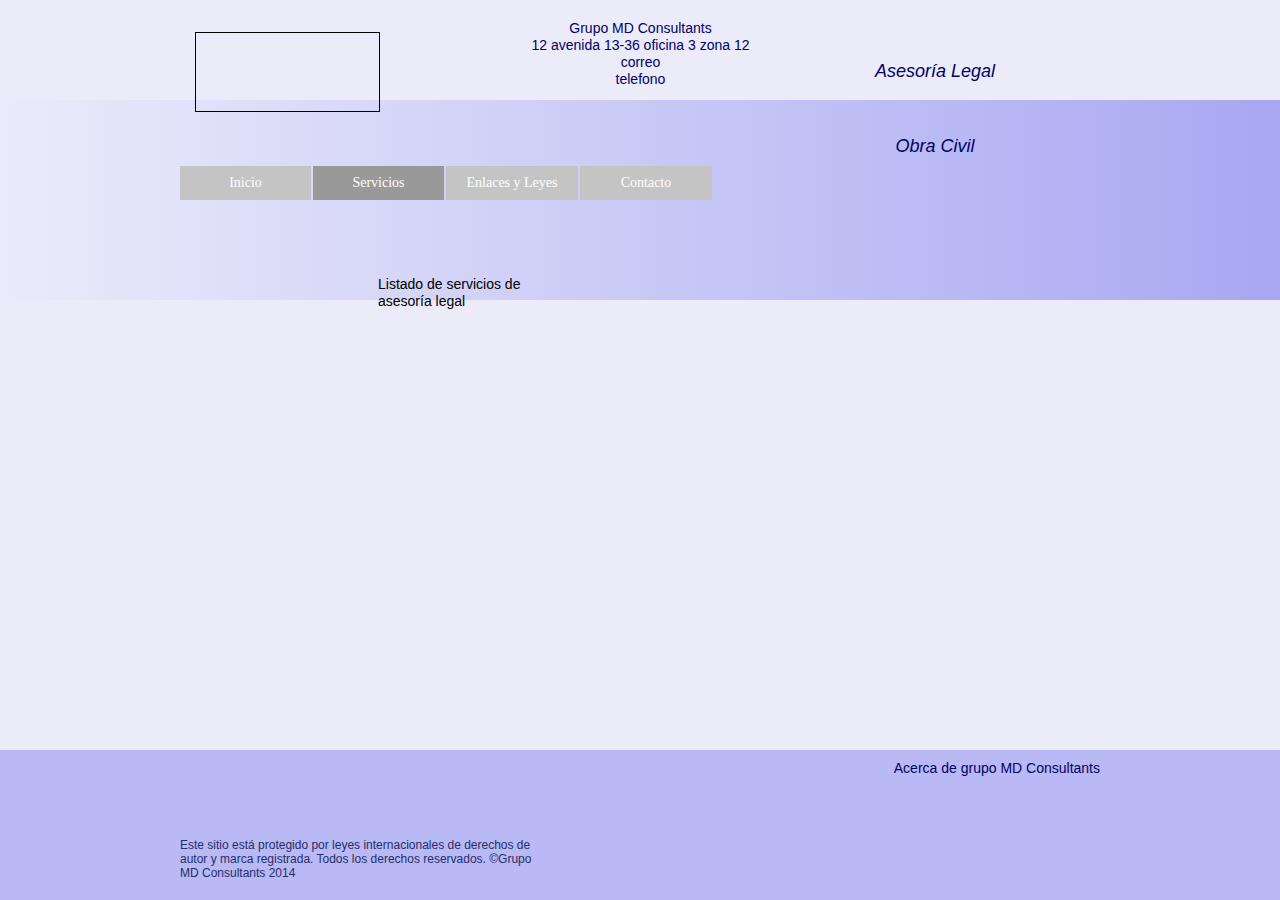
<file: servicios-asesoría-legal.html>
<!DOCTYPE html>
<html class="html">
 <head>

  <meta http-equiv="Content-type" content="text/html;charset=UTF-8"/>
  <meta name="generator" content="7.4.30.244"/>
  <title>Servicios Asesoría legal</title>
  <!-- CSS -->
  <link rel="stylesheet" type="text/css" href="css/site_global.css?3983832653"/>
  <link rel="stylesheet" type="text/css" href="css/master_a-p_gina-maestra.css?337125412"/>
  <link rel="stylesheet" type="text/css" href="css/master_menu-asesoria-legal.css?34455037"/>
  <link rel="stylesheet" type="text/css" href="css/servicios-asesor_a-legal.css?437072063" id="pagesheet"/>
  <!-- Other scripts -->
  <script type="text/javascript">
   document.documentElement.className += ' js';
</script>
   </head>
 <body>

  <div class="clearfix" id="page"><!-- column -->
   <div class="position_content" id="page_position_content">
    <div class="clearfix colelem" id="pu366"><!-- group -->
     <a class="nonblock nontext grpelem" id="u366" href="index.html"><!-- simple frame --></a>
     <div class="clearfix grpelem" id="u78-10"><!-- content -->
      <p>Grupo MD Consultants</p>
      <p>12 avenida 13&#45;36 oficina 3 zona 12</p>
      <p>correo</p>
      <p>telefono</p>
     </div>
     <a class="nonblock nontext clearfix grpelem" id="u72-4" href="inicio-asesor%c3%ada-legal.html"><!-- content --><p id="u72-2">Asesoría Legal</p></a>
    </div>
    <a class="nonblock nontext clearfix colelem" id="u80-4" href="inicio-obra-civil.html"><!-- content --><p id="u80-2">Obra Civil</p></a>
    <ul class="MenuBar clearfix colelem" id="menuu186"><!-- horizontal box -->
     <li class="MenuItemContainer clearfix grpelem" id="u276"><!-- vertical box -->
      <a class="nonblock nontext MenuItem MenuItemWithSubMenu clearfix colelem" id="u277" href="inicio-asesor%c3%ada-legal.html"><!-- horizontal box --><div class="MenuItemLabel NoWrap clearfix grpelem" id="u279-4"><!-- content --><p>Inicio</p></div></a>
     </li>
     <li class="MenuItemContainer clearfix grpelem" id="u291"><!-- vertical box -->
      <a class="nonblock nontext MenuItem MenuItemWithSubMenu MuseMenuActive clearfix colelem" id="u294" href="servicios-asesor%c3%ada-legal.html"><!-- horizontal box --><div class="MenuItemLabel NoWrap clearfix grpelem" id="u295-4"><!-- content --><p>Servicios</p></div></a>
     </li>
     <li class="MenuItemContainer clearfix grpelem" id="u284"><!-- vertical box -->
      <a class="nonblock nontext MenuItem MenuItemWithSubMenu clearfix colelem" id="u287" href="enlaces-y-leyes-asesor%c3%ada-legal.html"><!-- horizontal box --><div class="MenuItemLabel NoWrap clearfix grpelem" id="u288-4"><!-- content --><p>Enlaces y Leyes</p></div></a>
     </li>
     <li class="MenuItemContainer clearfix grpelem" id="u310"><!-- vertical box -->
      <a class="nonblock nontext MenuItem MenuItemWithSubMenu clearfix colelem" id="u313" href="contacto-asesor%c3%ada-legal.html"><!-- horizontal box --><div class="MenuItemLabel NoWrap clearfix grpelem" id="u314-4"><!-- content --><p>Contacto</p></div></a>
     </li>
    </ul>
    <div class="clearfix colelem" id="u359-4"><!-- content -->
     <p>Listado de servicios de asesoría legal</p>
    </div>
    <div class="verticalspacer"></div>
    <div class="browser_width colelem" id="u70"><!-- simple frame --></div>
    <div class="browser_width colelem" id="u69"><!-- group -->
     <div class="clearfix" id="u69_align_to_page">
      <div class="clearfix grpelem" id="u178-4"><!-- content -->
       <p>Este sitio está protegido por leyes internacionales de derechos de autor y marca registrada. Todos los derechos reservados. ©Grupo MD Consultants 2014</p>
      </div>
      <div class="clearfix grpelem" id="u176-4"><!-- content -->
       <p>Acerca de grupo MD Consultants</p>
      </div>
     </div>
    </div>
   </div>
  </div>
  <!-- JS includes -->
  <script type="text/javascript">
   if (document.location.protocol != 'https:') document.write('\x3Cscript src="http://musecdn.businesscatalyst.com/scripts/4.0/jquery-1.8.3.min.js" type="text/javascript">\x3C/script>');
</script>
  <script type="text/javascript">
   window.jQuery || document.write('\x3Cscript src="scripts/jquery-1.8.3.min.js" type="text/javascript">\x3C/script>');
</script>
  <script src="scripts/museutils.js?4291592202" type="text/javascript"></script>
  <script src="scripts/jquery.musemenu.js?3788803530" type="text/javascript"></script>
  <script src="scripts/jquery.tobrowserwidth.js?3842421675" type="text/javascript"></script>
  <script src="scripts/jquery.watch.js?4068933136" type="text/javascript"></script>
  <!-- Other scripts -->
  <script type="text/javascript">
   $(document).ready(function() { try {
Muse.Utils.transformMarkupToFixBrowserProblemsPreInit();/* body */
$('.browser_width').toBrowserWidth();/* browser width elements */
Muse.Utils.prepHyperlinks(true);/* body */
Muse.Utils.initWidget('.MenuBar', function(elem) { return $(elem).museMenu(); });/* unifiedNavBar */
Muse.Utils.fullPage('#page');/* 100% height page */
Muse.Utils.showWidgetsWhenReady();/* body */
Muse.Utils.transformMarkupToFixBrowserProblems();/* body */
} catch(e) { Muse.Assert.fail('Error calling selector function:' + e); }});
</script>
   </body>
</html>
</file>
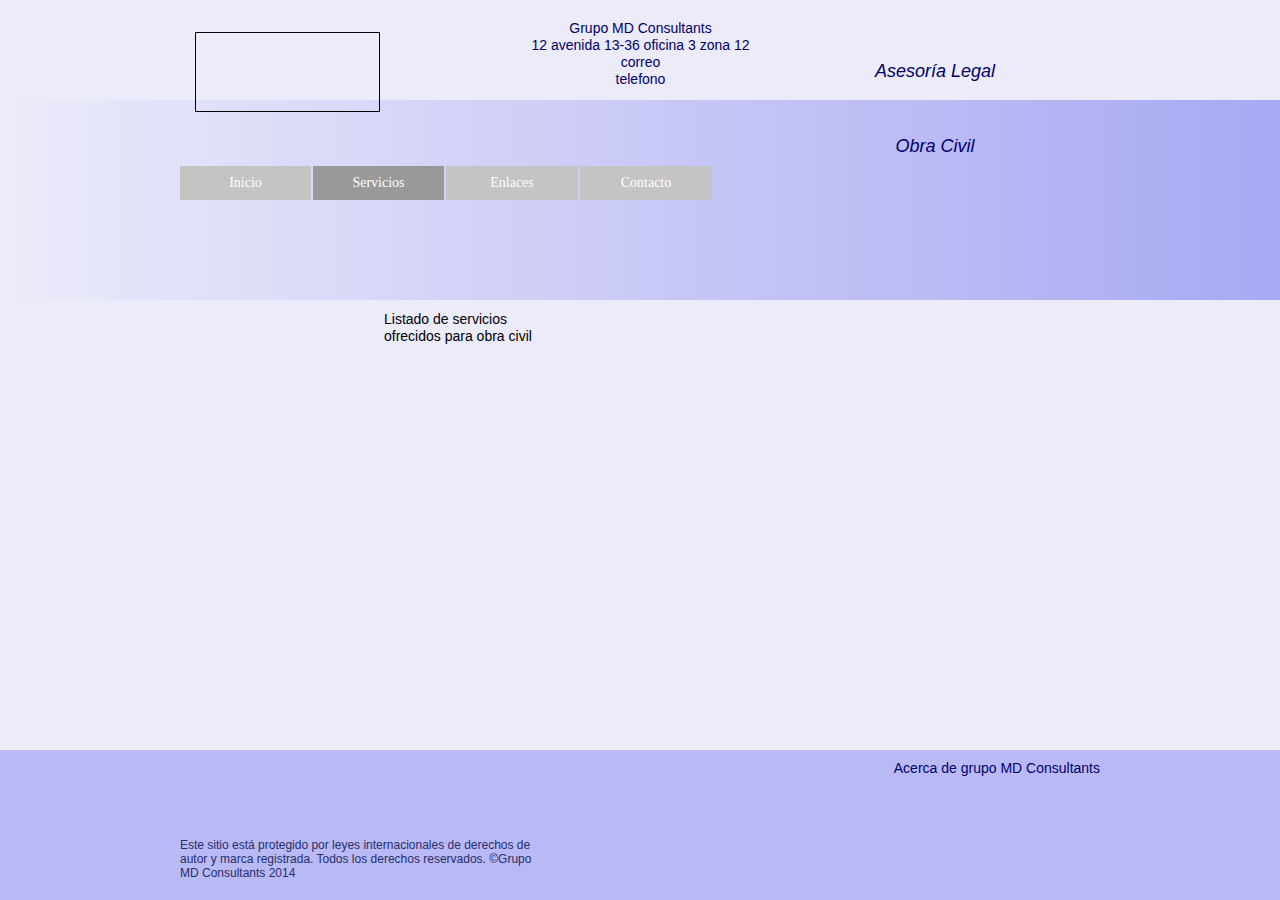
<file: servicios-obra-civil.html>
<!DOCTYPE html>
<html class="html">
 <head>

  <meta http-equiv="Content-type" content="text/html;charset=UTF-8"/>
  <meta name="generator" content="7.4.30.244"/>
  <title>Servicios Obra civil</title>
  <!-- CSS -->
  <link rel="stylesheet" type="text/css" href="css/site_global.css?3983832653"/>
  <link rel="stylesheet" type="text/css" href="css/master_a-p_gina-maestra.css?337125412"/>
  <link rel="stylesheet" type="text/css" href="css/master_menu-obra-civil.css?287326425"/>
  <link rel="stylesheet" type="text/css" href="css/servicios-obra-civil.css?4057179601" id="pagesheet"/>
  <!-- Other scripts -->
  <script type="text/javascript">
   document.documentElement.className += ' js';
</script>
   </head>
 <body>

  <div class="clearfix" id="page"><!-- column -->
   <div class="position_content" id="page_position_content">
    <div class="clearfix colelem" id="pu366"><!-- group -->
     <a class="nonblock nontext grpelem" id="u366" href="index.html"><!-- simple frame --></a>
     <div class="clearfix grpelem" id="u78-10"><!-- content -->
      <p>Grupo MD Consultants</p>
      <p>12 avenida 13&#45;36 oficina 3 zona 12</p>
      <p>correo</p>
      <p>telefono</p>
     </div>
     <a class="nonblock nontext clearfix grpelem" id="u72-4" href="inicio-asesor%c3%ada-legal.html"><!-- content --><p id="u72-2">Asesoría Legal</p></a>
    </div>
    <a class="nonblock nontext clearfix colelem" id="u80-4" href="inicio-obra-civil.html"><!-- content --><p id="u80-2">Obra Civil</p></a>
    <ul class="MenuBar clearfix colelem" id="menuu317"><!-- horizontal box -->
     <li class="MenuItemContainer clearfix grpelem" id="u332"><!-- vertical box -->
      <a class="nonblock nontext MenuItem MenuItemWithSubMenu clearfix colelem" id="u335" href="inicio-obra-civil.html"><!-- horizontal box --><div class="MenuItemLabel NoWrap clearfix grpelem" id="u338-4"><!-- content --><p>Inicio</p></div></a>
     </li>
     <li class="MenuItemContainer clearfix grpelem" id="u318"><!-- vertical box -->
      <a class="nonblock nontext MenuItem MenuItemWithSubMenu MuseMenuActive clearfix colelem" id="u319" href="servicios-obra-civil.html"><!-- horizontal box --><div class="MenuItemLabel NoWrap clearfix grpelem" id="u320-4"><!-- content --><p>Servicios</p></div></a>
     </li>
     <li class="MenuItemContainer clearfix grpelem" id="u325"><!-- vertical box -->
      <a class="nonblock nontext MenuItem MenuItemWithSubMenu clearfix colelem" id="u326" href="enlaces-obra-civil.html"><!-- horizontal box --><div class="MenuItemLabel NoWrap clearfix grpelem" id="u329-4"><!-- content --><p>Enlaces</p></div></a>
     </li>
     <li class="MenuItemContainer clearfix grpelem" id="u350"><!-- vertical box -->
      <a class="nonblock nontext MenuItem MenuItemWithSubMenu clearfix colelem" id="u351" href="contacto-obra-civil.html"><!-- horizontal box --><div class="MenuItemLabel NoWrap clearfix grpelem" id="u353-4"><!-- content --><p>Contacto</p></div></a>
     </li>
    </ul>
    <div class="clearfix colelem" id="u363-4"><!-- content -->
     <p>Listado de servicios ofrecidos para obra civil</p>
    </div>
    <div class="verticalspacer"></div>
    <div class="browser_width colelem" id="u70"><!-- simple frame --></div>
    <div class="browser_width colelem" id="u69"><!-- group -->
     <div class="clearfix" id="u69_align_to_page">
      <div class="clearfix grpelem" id="u178-4"><!-- content -->
       <p>Este sitio está protegido por leyes internacionales de derechos de autor y marca registrada. Todos los derechos reservados. ©Grupo MD Consultants 2014</p>
      </div>
      <div class="clearfix grpelem" id="u176-4"><!-- content -->
       <p>Acerca de grupo MD Consultants</p>
      </div>
     </div>
    </div>
   </div>
  </div>
  <!-- JS includes -->
  <script type="text/javascript">
   if (document.location.protocol != 'https:') document.write('\x3Cscript src="http://musecdn.businesscatalyst.com/scripts/4.0/jquery-1.8.3.min.js" type="text/javascript">\x3C/script>');
</script>
  <script type="text/javascript">
   window.jQuery || document.write('\x3Cscript src="scripts/jquery-1.8.3.min.js" type="text/javascript">\x3C/script>');
</script>
  <script src="scripts/museutils.js?4291592202" type="text/javascript"></script>
  <script src="scripts/jquery.musemenu.js?3788803530" type="text/javascript"></script>
  <script src="scripts/jquery.tobrowserwidth.js?3842421675" type="text/javascript"></script>
  <script src="scripts/jquery.watch.js?4068933136" type="text/javascript"></script>
  <!-- Other scripts -->
  <script type="text/javascript">
   $(document).ready(function() { try {
Muse.Utils.transformMarkupToFixBrowserProblemsPreInit();/* body */
$('.browser_width').toBrowserWidth();/* browser width elements */
Muse.Utils.prepHyperlinks(true);/* body */
Muse.Utils.initWidget('.MenuBar', function(elem) { return $(elem).museMenu(); });/* unifiedNavBar */
Muse.Utils.fullPage('#page');/* 100% height page */
Muse.Utils.showWidgetsWhenReady();/* body */
Muse.Utils.transformMarkupToFixBrowserProblems();/* body */
} catch(e) { Muse.Assert.fail('Error calling selector function:' + e); }});
</script>
   </body>
</html>
</file>
<file: css/site_global.css>
html
{
	min-height: 100%;
	min-width: 100%;
	-ms-text-size-adjust: none;
}

body,div,dl,dt,dd,ul,ol,li,h1,h2,h3,h4,h5,h6,pre,code,form,fieldset,legend,input,button,textarea,p,blockquote,th,td,a
{
	margin: 0;
	padding: 0;
	border-width: 0;
	-webkit-transform-origin: left top;
	-ms-transform-origin: left top;
	-o-transform-origin: left top;
	transform-origin: left top;
}

table
{
	border-collapse: collapse;
	border-spacing: 0;
}

fieldset,img
{
	border: 0;
	-webkit-transform-origin: left top;
	-ms-transform-origin: left top;
	-o-transform-origin: left top;
	transform-origin: left top;
}

address,caption,cite,code,dfn,em,strong,th,var,optgroup
{
	font-style: inherit;
	font-weight: inherit;
}

del,ins
{
	text-decoration: none;
}

li
{
	list-style: none;
}

caption,th
{
	text-align: left;
}

h1,h2,h3,h4,h5,h6
{
	font-size: 100%;
	font-weight: inherit;
}

input,button,textarea,select,optgroup,option
{
	font-family: inherit;
	font-size: inherit;
	font-style: inherit;
	font-weight: inherit;
}

body
{
	font-family: Arial, Helvetica Neue, Helvetica, sans-serif;
	text-align: left;
	font-size: 14px;
	line-height: 17px;
	word-wrap: break-word;
	text-rendering: optimizeLegibility;/* kerning, primarily */
}

@media screen and (-webkit-min-device-pixel-ratio:0)
{
	body { text-rendering:auto; }
}

a:link
{
	color: #0000FF;
	text-decoration: underline;
}

a:visited
{
	color: #800080;
	text-decoration: underline;
}

a:hover
{
	color: #0000FF;
	text-decoration: underline;
}

a:active
{
	color: #EE0000;
	text-decoration: underline;
}

a.nontext /* used to override default properties of 'a' tag */
{
	color: black;
	text-decoration: none;
	font-style: normal;
	font-weight: normal;
}

.normal_text
{
	color: #000000;
	font-family: Arial, Helvetica Neue, Helvetica, sans-serif;
	font-size: 14px;
	font-style: normal;
	font-weight: normal;
	letter-spacing: 0px;
	line-height: 17px;
	text-align: left;
	text-decoration: none;
	text-indent: 0px;
	vertical-align: 0px;
	padding: 0px;
}

.TabbedPanelsTab
{
	white-space: nowrap;
}

.MenuBar  .MenuBarView, .MenuBar  .SubMenuView /* Resets for ul and li in menus */
{
	display: block;
	list-style: none;
}

.MenuBar .SubMenu
{
	display: none;
	position: absolute;
}

.NoWrap
{
	white-space: nowrap;
	word-wrap: normal;
}

.rootelem /* the root of the artwork tree */
{
	margin-left: auto;
	margin-right: auto;
}

.colelem /* a child element of a column */
{
	display: inline;
	float: left;
	clear: both;
}

.grpelem /* a child element of a group */
{
	display: inline;
	float: left;
}

.clearfix:after /* force a container to fit around floated items */
{
	content: "\0020";
	visibility: hidden;
	display: block;
	height: 0;
	clear: both;
}

*:first-child+html .clearfix /* IE7 */
{
	zoom: 1;
}

.clip_frame /* used to clip the contents as in the case of an image frame */
{
	overflow: hidden;
}

.inclusion_context /* context for positioning a group of elements that share the same height */
{
	display: table;
	table-layout: fixed;
	width: 0.01px;
}

.inclelem /* element of an inclusion context */
{
	display: table-cell;
	vertical-align: top;
}

.f3s_mid /* 3-slice frame, middle slice */
{
	background-repeat: repeat;
}

.f3s_top,.f3s_bot /* 3-slice frame, top slice */
{
	background-repeat: no-repeat;
}

.f9s_top_left, .f9s_bot_left /* 9-slice frame, left corner slice */
{
	background-repeat: no-repeat;
	background-position: left;
}

.f9s_top_right, .f9s_bot_right /* 9-slice frame, right corner slice */
{
	background-repeat: no-repeat;
	background-position: right;
}

.f9s_top_mid, .f9s_bot_mid /* 9-slice frame, top/bottom horizontal slice */
{
	background-repeat: repeat-x;
	background-position: 0px 0px;
}

.f9s_mid_left /* 9-slice frame, left vertical slice */
{
	background-repeat: repeat-y;
	background-position: left;
}

.f9s_mid_right /* 9-slice frame, right vertical slice */
{
	background-repeat: repeat-y;
	background-position: right;
}

.f9s_center /* 9-slice frame, center slice */
{
	background-repeat: repeat;
	background-position: 0px 0px;
}

.popup_anchor /* anchors an abspos popup */
{
	position: relative;
	width: 0px;
	height: 0px;
}

.popup_element
{
	z-index: 100000;
}

.pointer_cursor
{
	cursor: pointer;
}

span.wrap /* used to force wrap after floated array when nested inside a paragraph */
{
	content: '';
	clear: left;
	display: block;
}

span.actAsInlineDiv /* used to simulate a DIV with inline display when already nested inside a paragraph */
{
	display: inline-block;
}

.position_content,.excludeFromNormalFlow /* used when child content is larger than parent */
{
	float: left;
}

.preload_images /* used to preload images used in non-default states */
{
	position: absolute;
	overflow: hidden;
	left: -9999px;
	top: -9999px;
	height: 1px;
	width: 1px;
}

preload /* used to specifiy the dimension of preload item */
{
	height: 1px;
	width: 1px;
}

.animateStates
{
	-webkit-transition: 0.3s ease-in-out;
	-moz-transition: 0.3s ease-in-out;
	-o-transition: 0.3s ease-in-out;
	transition: 0.3s ease-in-out;
}

input:focus,textarea:focus /* remove default focussed input styling */
{
	outline: none;
}

textarea
{
	resize: none;
	overflow: auto;
}

.fld-prompt /* form placeholders cursor behavior */
{
	pointer-events: none;
}

.wrapped-input /* form inputs & placeholders let div styling show thru */
{
	position: absolute;
	top: 0;
	left: 0;
	background: transparent;
	border: none;
}

.submit-btn /* form submit buttons on top of sibling elements */
{
	z-index: 50000;
}

.anchor_item /* used to specify anchor properties */
{
	width: 22px;
	height: 18px;
}

.MenuBar .SubMenuVisible, .MenuBarVertical .SubMenuVisible, .MenuBar .SubMenu .SubMenuVisible,.popup_element.Active,span.actAsPara,.actAsDiv,a.nonblock.nontext,img.block
{
	display: block;
}

.ose_ei
{
	visibility: hidden;
	z-index: 0;
}

.widget_invisible,.js .invi,.js .mse_pre_init,.js .an_invi /* used to hide the widget before loaded */
{
	visibility: hidden;
}

.no_vert_scroll
{
	overflow-y: hidden;
}

.always_vert_scroll
{
	overflow-y: scroll;
}

.always_horz_scroll
{
	overflow-x: scroll;
}

.popup_element.Inactive,.js .disn,.hidden
{
	display: none;
}

.fullscreen
{
	overflow: hidden;
	left: 0px;
	top: 0px;
	position: fixed;
	height: 100%;
	width: 100%;
	-moz-box-sizing: border-box;
	-webkit-box-sizing: border-box;
	-ms-box-sizing: border-box;
	box-sizing: border-box;
}

.scroll_wrapper
{
	position: absolute;
	overflow: auto;
	left: 0px;
	right: 0px;
	top: 0px;
	bottom: 0px;
	padding-top: 0px;
	padding-bottom: 0px;
	margin-top: 0px;
	margin-bottom: 0px;
}

.MenuBar .MenuItemContainer,.SlideShowContentPanel .fullscreen img
{
	position: relative;
}

.accordion_wrapper
{
	display: inline;
	float: left;
	width: 0px;
}
</file>
<file: css/master_a-p_gina-maestra.css>
#u366
{
	border-width: 1px;
	border-style: solid;
	border-color: #000000;
	background-color: transparent;
	position: relative;
}

#u78-10
{
	text-align: center;
	color: #010168;
	position: relative;
}

#u72-4
{
	border-style: none;
	border-color: transparent;
	background-color: transparent;
	-moz-border-radius: 10px 10px 0px 0px ;
	-webkit-border-radius: 10px 10px 0px 0px ;
	-khtml-border-radius: 10px 10px 0px 0px ;
	border-radius: 10px 10px 0px 0px ;
	color: #010168;
	text-align: center;
	line-height: 22px;
	font-size: 18px;
	font-style: italic;
	position: relative;
}

#u72-4:hover
{
	-pie-box-shadow: none;
	-moz-box-shadow: none;
	-webkit-box-shadow: none;
	box-shadow: none;
	background-color: #ABABE6;
	-moz-border-radius: 10px;
	-webkit-border-radius: 10px;
	-khtml-border-radius: 10px;
	border-radius: 10px;
}

#u72-4:active
{
	-pie-box-shadow: 8px 0px 8px #7F7F7F;
	-moz-box-shadow: 8px 0px 8px rgba(0, 0, 0, 0.5);
	-webkit-box-shadow: 8px 0px 8px -1px rgba(0, 0, 0, 0.5);
	box-shadow: 8px 0px 8px rgba(0, 0, 0, 0.5);
	background-color: #3A3AB8;
}

#u72-2
{
	padding-top: 10px;
}

#u80-4
{
	border-style: none;
	border-color: transparent;
	background-color: transparent;
	-moz-border-radius: 10px 10px 0px 0px ;
	-webkit-border-radius: 10px 10px 0px 0px ;
	-khtml-border-radius: 10px 10px 0px 0px ;
	border-radius: 10px 10px 0px 0px ;
	color: #010168;
	text-align: center;
	line-height: 22px;
	font-size: 18px;
	font-style: italic;
	position: relative;
}

#u80-4:hover
{
	-pie-box-shadow: none;
	-moz-box-shadow: none;
	-webkit-box-shadow: none;
	box-shadow: none;
	background-color: #ABABE6;
	-moz-border-radius: 10px;
	-webkit-border-radius: 10px;
	-khtml-border-radius: 10px;
	border-radius: 10px;
}

#u80-4:active
{
	-pie-box-shadow: 8px 0px 8px #7F7F7F;
	-moz-box-shadow: 8px 0px 8px rgba(0, 0, 0, 0.5);
	-webkit-box-shadow: 8px 0px 8px -1px rgba(0, 0, 0, 0.5);
	box-shadow: 8px 0px 8px rgba(0, 0, 0, 0.5);
	background-color: #3A3AB8;
}

#u72-4.MuseLinkActive,#u80-4.MuseLinkActive
{
	-pie-box-shadow: none;
	-moz-box-shadow: none;
	-webkit-box-shadow: none;
	box-shadow: none;
	background-color: #ABABE6;
}

#u80-2
{
	padding-top: 10px;
}

#u70
{
	background: -webkit-gradient(linear, left center, right center, from(#EBEBFA),color-stop(100%, rgba(157, 157, 242, 0.86)));
	background: -webkit-linear-gradient(left,#EBEBFA ,rgba(157, 157, 242, 0.86) 100%);
	background: -moz-linear-gradient(left,#EBEBFA ,rgba(157, 157, 242, 0.86) 100%);
	background: -ms-linear-gradient(left,#EBEBFA ,rgba(157, 157, 242, 0.86) 100%);
	background: -o-linear-gradient(left,#EBEBFA ,rgba(157, 157, 242, 0.86) 100%);
	background: linear-gradient(to right,#EBEBFA ,rgba(157, 157, 242, 0.86) 100%);
	filter: progid:DXImageTransform.Microsoft.gradient(startColorstr=#FFEBEBFA, endColorstr=#DB9D9DF2, GradientType=1);
	-ms-filter: "progid:DXImageTransform.Microsoft.gradient(startColorstr='#FFEBEBFA', endColorstr='#DB9D9DF2', GradientType=1)";
	border-style: none;
	border-color: transparent;
	position: relative;
	background-size: 100% auto !important;
}

#u69
{
	border-style: none;
	border-color: transparent;
	background-color: #B9B9F6;
	position: relative;
}

#u69_align_to_page
{
	position: relative;
}

#u178-4
{
	font-size: 12px;
	color: #252E69;
	line-height: 14px;
	font-family: Geneva, Verdana, Lucida Sans, Lucida Sans Unicode, sans-serif;
	position: relative;
}

#u176-4
{
	text-align: right;
	color: #010168;
	position: relative;
}
</file>
<file: css/index.css>
.html
{
	background-color: #EBEBFA;
}

#page
{
	z-index: 1;
	width: 960px;
	min-height: 799.95px;
	padding-bottom: 0px;
	margin-left: auto;
	margin-right: auto;
}

#pu366
{
	width: 0.01px;
	margin-left: 35px;
	margin-top: 20px;
	position: relative;
}

#u366
{
	z-index: 30;
	width: 183px;
	height: 78px;
	margin-bottom: -1px;
	margin-right: -10000px;
	margin-top: 12px;
}

#u78-10
{
	z-index: 8;
	width: 261px;
	min-height: 14px;
	margin-right: -10000px;
	left: 315px;
}

#u72-4
{
	z-index: 4;
	width: 150px;
	min-height: 40px;
	margin-right: -10000px;
	margin-top: 30px;
	left: 665px;
}

#u72-4:hover
{
	padding-top: 0px;
	padding-bottom: 0px;
	min-height: 40px;
	margin: 30px -10000px 0px 0px;
}

#u72-4:active
{
	padding-top: 0px;
	padding-bottom: 0px;
	min-height: 40px;
	margin: 30px -10000px 0px 0px;
}

#u72-4.MuseLinkActive
{
	padding-top: 0px;
	padding-bottom: 0px;
	min-height: 40px;
	margin: 30px -10000px 0px 0px;
}

#u80-4
{
	z-index: 18;
	width: 150px;
	min-height: 40px;
	margin-left: 700px;
	margin-top: 14px;
}

#u80-4:hover
{
	padding-top: 0px;
	padding-bottom: 0px;
	min-height: 40px;
	margin: 14px 0px 0px 700px;
}

#u80-4:active
{
	padding-top: 0px;
	padding-bottom: 0px;
	min-height: 40px;
	margin: 14px 0px 0px 700px;
}

#u80-4.MuseLinkActive
{
	padding-top: 0px;
	padding-bottom: 0px;
	min-height: 40px;
	margin: 14px 0px 0px 700px;
}

#u357-4
{
	z-index: 31;
	width: 419px;
	min-height: 48px;
	margin-left: 280px;
	margin-top: 150px;
	position: relative;
}

#u70
{
	z-index: 3;
	width: 1160px;
	height: 200px;
	left: -100px;
	top: -366px;
	margin-bottom: -200px;
}

#u69
{
	z-index: 2;
	width: 1160px;
	padding-bottom: 20px;
	left: -100px;
	margin-top: 284px;
}

#u69_align_to_page
{
	margin-left: auto;
	margin-right: auto;
	width: 960px;
	left: -100px;
}

#u178-4
{
	z-index: 26;
	width: 353px;
	min-height: 42px;
	padding-top: 6px;
	margin-right: -10000px;
	margin-top: 82px;
	left: 120px;
}

#u176-4
{
	z-index: 22;
	width: 226px;
	min-height: 5px;
	margin-right: -10000px;
	margin-top: 10px;
	left: 814px;
}

#page .verticalspacer
{
	clear: both;
}
</file>
<file: css/master_menu-asesoria-legal.css>
#u277
{
	background-color: #C4C4C4;
	position: relative;
}

#u277:hover
{
	background-color: #999999;
}

#u277:active
{
	background-color: #6B6B6B;
}

#u279-4
{
	text-align: center;
	color: #FFFFFF;
	font-size: 14px;
	font-family: Georgia, Palatino, Palatino Linotype, Times, Times New Roman, serif;
	position: relative;
}

#u294
{
	background-color: #C4C4C4;
	position: relative;
}

#u277.MuseMenuActive,#u294:hover
{
	background-color: #999999;
}

#u294:active
{
	background-color: #6B6B6B;
}

#u287
{
	background-color: #C4C4C4;
	position: relative;
}

#u294.MuseMenuActive,#u287:hover
{
	background-color: #999999;
}

#u287:active
{
	background-color: #6B6B6B;
}

#menuu186,#u276,#u291,#u284,#u310
{
	position: relative;
}

#u313
{
	background-color: #C4C4C4;
	position: relative;
}

#u287.MuseMenuActive,#u313:hover
{
	background-color: #999999;
}

#u313:active
{
	background-color: #6B6B6B;
}

#u313.MuseMenuActive
{
	background-color: #999999;
}

#u295-4,#u288-4,#u314-4
{
	text-align: center;
	color: #FFFFFF;
	font-family: Georgia, Palatino, Palatino Linotype, Times, Times New Roman, serif;
	position: relative;
}

.MenuItem /* unifiedNavBar */
{
	cursor: pointer;
}
</file>
<file: css/contacto-asesor_a-legal.css>
.html
{
	background-color: #EBEBFA;
}

#page
{
	z-index: 1;
	width: 960px;
	min-height: 799.95px;
	padding-bottom: 0px;
	margin-left: auto;
	margin-right: auto;
}

#pu366
{
	width: 0.01px;
	margin-left: 35px;
	margin-top: 20px;
	position: relative;
}

#u366
{
	z-index: 30;
	width: 183px;
	height: 78px;
	margin-bottom: -1px;
	margin-right: -10000px;
	margin-top: 12px;
}

#u78-10
{
	z-index: 8;
	width: 261px;
	min-height: 14px;
	margin-right: -10000px;
	left: 315px;
}

#u72-4
{
	z-index: 4;
	width: 150px;
	min-height: 40px;
	margin-right: -10000px;
	margin-top: 30px;
	left: 665px;
}

#u72-4:hover
{
	padding-top: 0px;
	padding-bottom: 0px;
	min-height: 40px;
	margin: 30px -10000px 0px 0px;
}

#u72-4:active
{
	padding-top: 0px;
	padding-bottom: 0px;
	min-height: 40px;
	margin: 30px -10000px 0px 0px;
}

#u72-4.MuseLinkActive
{
	padding-top: 0px;
	padding-bottom: 0px;
	min-height: 40px;
	margin: 30px -10000px 0px 0px;
}

#u80-4
{
	z-index: 18;
	width: 150px;
	min-height: 40px;
	margin-left: 700px;
	margin-top: 14px;
}

#u80-4:hover
{
	padding-top: 0px;
	padding-bottom: 0px;
	min-height: 40px;
	margin: 14px 0px 0px 700px;
}

#u80-4:active
{
	padding-top: 0px;
	padding-bottom: 0px;
	min-height: 40px;
	margin: 14px 0px 0px 700px;
}

#u80-4.MuseLinkActive
{
	padding-top: 0px;
	padding-bottom: 0px;
	min-height: 40px;
	margin: 14px 0px 0px 700px;
}

#menuu186
{
	z-index: 31;
	width: 532px;
	margin-left: 20px;
	margin-top: 1px;
}

#u276
{
	width: 131px;
	min-height: 34px;
	margin-right: -10000px;
}

#u277
{
	width: 131px;
	padding-bottom: 17px;
}

#u277:hover
{
	margin: 0px;
}

#u277:active
{
	margin: 0px;
}

#u291
{
	width: 131px;
	min-height: 34px;
	margin-right: -10000px;
	left: 133px;
}

#u294
{
	width: 131px;
	padding-bottom: 17px;
}

#u277.MuseMenuActive,#u294:hover
{
	margin: 0px;
}

#u294:active
{
	margin: 0px;
}

#u279-4,#u295-4
{
	width: 131px;
	min-height: 17px;
	margin-right: -10000px;
	top: 8px;
}

#u284
{
	width: 132px;
	min-height: 34px;
	margin-right: -10000px;
	left: 266px;
}

#u287
{
	width: 132px;
	padding-bottom: 17px;
}

#u294.MuseMenuActive,#u287:hover
{
	margin: 0px;
}

#u287:active
{
	margin: 0px;
}

#u310
{
	width: 132px;
	min-height: 34px;
	margin-right: -10000px;
	left: 400px;
}

#u313
{
	width: 132px;
	padding-bottom: 17px;
}

#u287.MuseMenuActive,#u313:hover
{
	margin: 0px;
}

#u313:active
{
	margin: 0px;
}

#u313.MuseMenuActive
{
	margin: 0px;
}

#u288-4,#u314-4
{
	width: 132px;
	min-height: 17px;
	margin-right: -10000px;
	top: 8px;
}

#u361-4
{
	z-index: 56;
	width: 169px;
	min-height: 79px;
	margin-left: 228px;
	margin-top: 78px;
	position: relative;
}

#u70
{
	z-index: 3;
	width: 1160px;
	height: 200px;
	left: -100px;
	top: -357px;
	margin-bottom: -200px;
}

#u69
{
	z-index: 2;
	width: 1160px;
	padding-bottom: 20px;
	left: -100px;
	margin-top: 293px;
}

#u69_align_to_page
{
	margin-left: auto;
	margin-right: auto;
	width: 960px;
	left: -100px;
}

#u178-4
{
	z-index: 26;
	width: 353px;
	min-height: 42px;
	padding-top: 6px;
	margin-right: -10000px;
	margin-top: 82px;
	left: 120px;
}

#u176-4
{
	z-index: 22;
	width: 226px;
	min-height: 5px;
	margin-right: -10000px;
	margin-top: 10px;
	left: 814px;
}

#page .verticalspacer
{
	clear: both;
}
</file>
<file: css/master_menu-obra-civil.css>
#u335
{
	background-color: #C4C4C4;
	position: relative;
}

#u335:hover
{
	background-color: #999999;
}

#u335:active
{
	background-color: #6B6B6B;
}

#u338-4
{
	text-align: center;
	color: #FFFFFF;
	font-size: 14px;
	font-family: Georgia, Palatino, Palatino Linotype, Times, Times New Roman, serif;
	position: relative;
}

#u319
{
	background-color: #C4C4C4;
	position: relative;
}

#u335.MuseMenuActive,#u319:hover
{
	background-color: #999999;
}

#u319:active
{
	background-color: #6B6B6B;
}

#u326
{
	background-color: #C4C4C4;
	position: relative;
}

#u319.MuseMenuActive,#u326:hover
{
	background-color: #999999;
}

#u326:active
{
	background-color: #6B6B6B;
}

#menuu317,#u332,#u318,#u325,#u350
{
	position: relative;
}

#u351
{
	background-color: #C4C4C4;
	position: relative;
}

#u326.MuseMenuActive,#u351:hover
{
	background-color: #999999;
}

#u351:active
{
	background-color: #6B6B6B;
}

#u351.MuseMenuActive
{
	background-color: #999999;
}

#u320-4,#u329-4,#u353-4
{
	text-align: center;
	color: #FFFFFF;
	font-family: Georgia, Palatino, Palatino Linotype, Times, Times New Roman, serif;
	position: relative;
}

.MenuItem /* unifiedNavBar */
{
	cursor: pointer;
}
</file>
<file: css/contacto-obra-civil.css>
.html
{
	background-color: #EBEBFA;
}

#page
{
	z-index: 1;
	width: 960px;
	min-height: 799.95px;
	padding-bottom: 0px;
	margin-left: auto;
	margin-right: auto;
}

#pu366
{
	width: 0.01px;
	margin-left: 35px;
	margin-top: 20px;
	position: relative;
}

#u366
{
	z-index: 30;
	width: 183px;
	height: 78px;
	margin-bottom: -1px;
	margin-right: -10000px;
	margin-top: 12px;
}

#u78-10
{
	z-index: 8;
	width: 261px;
	min-height: 14px;
	margin-right: -10000px;
	left: 315px;
}

#u72-4
{
	z-index: 4;
	width: 150px;
	min-height: 40px;
	margin-right: -10000px;
	margin-top: 30px;
	left: 665px;
}

#u72-4:hover
{
	padding-top: 0px;
	padding-bottom: 0px;
	min-height: 40px;
	margin: 30px -10000px 0px 0px;
}

#u72-4:active
{
	padding-top: 0px;
	padding-bottom: 0px;
	min-height: 40px;
	margin: 30px -10000px 0px 0px;
}

#u72-4.MuseLinkActive
{
	padding-top: 0px;
	padding-bottom: 0px;
	min-height: 40px;
	margin: 30px -10000px 0px 0px;
}

#u80-4
{
	z-index: 18;
	width: 150px;
	min-height: 40px;
	margin-left: 700px;
	margin-top: 14px;
}

#u80-4:hover
{
	padding-top: 0px;
	padding-bottom: 0px;
	min-height: 40px;
	margin: 14px 0px 0px 700px;
}

#u80-4:active
{
	padding-top: 0px;
	padding-bottom: 0px;
	min-height: 40px;
	margin: 14px 0px 0px 700px;
}

#u80-4.MuseLinkActive
{
	padding-top: 0px;
	padding-bottom: 0px;
	min-height: 40px;
	margin: 14px 0px 0px 700px;
}

#menuu317
{
	z-index: 31;
	width: 532px;
	margin-left: 20px;
	margin-top: 1px;
}

#u332
{
	width: 131px;
	min-height: 34px;
	margin-right: -10000px;
}

#u335
{
	width: 131px;
	padding-bottom: 17px;
}

#u335:hover
{
	margin: 0px;
}

#u335:active
{
	margin: 0px;
}

#u318
{
	width: 131px;
	min-height: 34px;
	margin-right: -10000px;
	left: 133px;
}

#u319
{
	width: 131px;
	padding-bottom: 17px;
}

#u335.MuseMenuActive,#u319:hover
{
	margin: 0px;
}

#u319:active
{
	margin: 0px;
}

#u338-4,#u320-4
{
	width: 131px;
	min-height: 17px;
	margin-right: -10000px;
	top: 8px;
}

#u325
{
	width: 132px;
	min-height: 34px;
	margin-right: -10000px;
	left: 266px;
}

#u326
{
	width: 132px;
	padding-bottom: 17px;
}

#u319.MuseMenuActive,#u326:hover
{
	margin: 0px;
}

#u326:active
{
	margin: 0px;
}

#u350
{
	width: 132px;
	min-height: 34px;
	margin-right: -10000px;
	left: 400px;
}

#u351
{
	width: 132px;
	padding-bottom: 17px;
}

#u326.MuseMenuActive,#u351:hover
{
	margin: 0px;
}

#u351:active
{
	margin: 0px;
}

#u351.MuseMenuActive
{
	margin: 0px;
}

#u329-4,#u353-4
{
	width: 132px;
	min-height: 17px;
	margin-right: -10000px;
	top: 8px;
}

#u365-4
{
	z-index: 56;
	width: 140px;
	min-height: 76px;
	margin-left: 279px;
	margin-top: 124px;
	position: relative;
}

#u70
{
	z-index: 3;
	width: 1160px;
	height: 200px;
	left: -100px;
	top: -400px;
	margin-bottom: -200px;
}

#u69
{
	z-index: 2;
	width: 1160px;
	padding-bottom: 20px;
	left: -100px;
	margin-top: 250px;
}

#u69_align_to_page
{
	margin-left: auto;
	margin-right: auto;
	width: 960px;
	left: -100px;
}

#u178-4
{
	z-index: 26;
	width: 353px;
	min-height: 42px;
	padding-top: 6px;
	margin-right: -10000px;
	margin-top: 82px;
	left: 120px;
}

#u176-4
{
	z-index: 22;
	width: 226px;
	min-height: 5px;
	margin-right: -10000px;
	margin-top: 10px;
	left: 814px;
}

#page .verticalspacer
{
	clear: both;
}
</file>
<file: css/enlaces-obra-civil.css>
.html
{
	background-color: #EBEBFA;
}

#page
{
	z-index: 1;
	width: 960px;
	min-height: 799.95px;
	padding-bottom: 0px;
	margin-left: auto;
	margin-right: auto;
}

#pu366
{
	width: 0.01px;
	margin-left: 35px;
	margin-top: 20px;
	position: relative;
}

#u366
{
	z-index: 30;
	width: 183px;
	height: 78px;
	margin-bottom: -1px;
	margin-right: -10000px;
	margin-top: 12px;
}

#u78-10
{
	z-index: 8;
	width: 261px;
	min-height: 14px;
	margin-right: -10000px;
	left: 315px;
}

#u72-4
{
	z-index: 4;
	width: 150px;
	min-height: 40px;
	margin-right: -10000px;
	margin-top: 30px;
	left: 665px;
}

#u72-4:hover
{
	padding-top: 0px;
	padding-bottom: 0px;
	min-height: 40px;
	margin: 30px -10000px 0px 0px;
}

#u72-4:active
{
	padding-top: 0px;
	padding-bottom: 0px;
	min-height: 40px;
	margin: 30px -10000px 0px 0px;
}

#u72-4.MuseLinkActive
{
	padding-top: 0px;
	padding-bottom: 0px;
	min-height: 40px;
	margin: 30px -10000px 0px 0px;
}

#u80-4
{
	z-index: 18;
	width: 150px;
	min-height: 40px;
	margin-left: 700px;
	margin-top: 14px;
}

#u80-4:hover
{
	padding-top: 0px;
	padding-bottom: 0px;
	min-height: 40px;
	margin: 14px 0px 0px 700px;
}

#u80-4:active
{
	padding-top: 0px;
	padding-bottom: 0px;
	min-height: 40px;
	margin: 14px 0px 0px 700px;
}

#u80-4.MuseLinkActive
{
	padding-top: 0px;
	padding-bottom: 0px;
	min-height: 40px;
	margin: 14px 0px 0px 700px;
}

#menuu317
{
	z-index: 31;
	width: 532px;
	margin-left: 20px;
	margin-top: 1px;
}

#u332
{
	width: 131px;
	min-height: 34px;
	margin-right: -10000px;
}

#u335
{
	width: 131px;
	padding-bottom: 17px;
}

#u335:hover
{
	margin: 0px;
}

#u335:active
{
	margin: 0px;
}

#u318
{
	width: 131px;
	min-height: 34px;
	margin-right: -10000px;
	left: 133px;
}

#u319
{
	width: 131px;
	padding-bottom: 17px;
}

#u335.MuseMenuActive,#u319:hover
{
	margin: 0px;
}

#u319:active
{
	margin: 0px;
}

#u338-4,#u320-4
{
	width: 131px;
	min-height: 17px;
	margin-right: -10000px;
	top: 8px;
}

#u325
{
	width: 132px;
	min-height: 34px;
	margin-right: -10000px;
	left: 266px;
}

#u326
{
	width: 132px;
	padding-bottom: 17px;
}

#u319.MuseMenuActive,#u326:hover
{
	margin: 0px;
}

#u326:active
{
	margin: 0px;
}

#u350
{
	width: 132px;
	min-height: 34px;
	margin-right: -10000px;
	left: 400px;
}

#u351
{
	width: 132px;
	padding-bottom: 17px;
}

#u326.MuseMenuActive,#u351:hover
{
	margin: 0px;
}

#u351:active
{
	margin: 0px;
}

#u351.MuseMenuActive
{
	margin: 0px;
}

#u329-4,#u353-4
{
	width: 132px;
	min-height: 17px;
	margin-right: -10000px;
	top: 8px;
}

#u364-4
{
	z-index: 56;
	width: 165px;
	min-height: 83px;
	margin-left: 296px;
	margin-top: 99px;
	position: relative;
}

#u70
{
	z-index: 3;
	width: 1160px;
	height: 200px;
	left: -100px;
	top: -382px;
	margin-bottom: -200px;
}

#u69
{
	z-index: 2;
	width: 1160px;
	padding-bottom: 20px;
	left: -100px;
	margin-top: 268px;
}

#u69_align_to_page
{
	margin-left: auto;
	margin-right: auto;
	width: 960px;
	left: -100px;
}

#u178-4
{
	z-index: 26;
	width: 353px;
	min-height: 42px;
	padding-top: 6px;
	margin-right: -10000px;
	margin-top: 82px;
	left: 120px;
}

#u176-4
{
	z-index: 22;
	width: 226px;
	min-height: 5px;
	margin-right: -10000px;
	margin-top: 10px;
	left: 814px;
}

#page .verticalspacer
{
	clear: both;
}
</file>
<file: css/enlaces-y-leyes-asesor_a-legal.css>
.html
{
	background-color: #EBEBFA;
}

#page
{
	z-index: 1;
	width: 960px;
	min-height: 799.95px;
	padding-bottom: 0px;
	margin-left: auto;
	margin-right: auto;
}

#pu366
{
	width: 0.01px;
	margin-left: 35px;
	margin-top: 20px;
	position: relative;
}

#u366
{
	z-index: 30;
	width: 183px;
	height: 78px;
	margin-bottom: -1px;
	margin-right: -10000px;
	margin-top: 12px;
}

#u78-10
{
	z-index: 8;
	width: 261px;
	min-height: 14px;
	margin-right: -10000px;
	left: 315px;
}

#u72-4
{
	z-index: 4;
	width: 150px;
	min-height: 40px;
	margin-right: -10000px;
	margin-top: 30px;
	left: 665px;
}

#u72-4:hover
{
	padding-top: 0px;
	padding-bottom: 0px;
	min-height: 40px;
	margin: 30px -10000px 0px 0px;
}

#u72-4:active
{
	padding-top: 0px;
	padding-bottom: 0px;
	min-height: 40px;
	margin: 30px -10000px 0px 0px;
}

#u72-4.MuseLinkActive
{
	padding-top: 0px;
	padding-bottom: 0px;
	min-height: 40px;
	margin: 30px -10000px 0px 0px;
}

#u80-4
{
	z-index: 18;
	width: 150px;
	min-height: 40px;
	margin-left: 700px;
	margin-top: 14px;
}

#u80-4:hover
{
	padding-top: 0px;
	padding-bottom: 0px;
	min-height: 40px;
	margin: 14px 0px 0px 700px;
}

#u80-4:active
{
	padding-top: 0px;
	padding-bottom: 0px;
	min-height: 40px;
	margin: 14px 0px 0px 700px;
}

#u80-4.MuseLinkActive
{
	padding-top: 0px;
	padding-bottom: 0px;
	min-height: 40px;
	margin: 14px 0px 0px 700px;
}

#menuu186
{
	z-index: 31;
	width: 532px;
	margin-left: 20px;
	margin-top: 1px;
}

#u276
{
	width: 131px;
	min-height: 34px;
	margin-right: -10000px;
}

#u277
{
	width: 131px;
	padding-bottom: 17px;
}

#u277:hover
{
	margin: 0px;
}

#u277:active
{
	margin: 0px;
}

#u291
{
	width: 131px;
	min-height: 34px;
	margin-right: -10000px;
	left: 133px;
}

#u294
{
	width: 131px;
	padding-bottom: 17px;
}

#u277.MuseMenuActive,#u294:hover
{
	margin: 0px;
}

#u294:active
{
	margin: 0px;
}

#u279-4,#u295-4
{
	width: 131px;
	min-height: 17px;
	margin-right: -10000px;
	top: 8px;
}

#u284
{
	width: 132px;
	min-height: 34px;
	margin-right: -10000px;
	left: 266px;
}

#u287
{
	width: 132px;
	padding-bottom: 17px;
}

#u294.MuseMenuActive,#u287:hover
{
	margin: 0px;
}

#u287:active
{
	margin: 0px;
}

#u310
{
	width: 132px;
	min-height: 34px;
	margin-right: -10000px;
	left: 400px;
}

#u313
{
	width: 132px;
	padding-bottom: 17px;
}

#u287.MuseMenuActive,#u313:hover
{
	margin: 0px;
}

#u313:active
{
	margin: 0px;
}

#u313.MuseMenuActive
{
	margin: 0px;
}

#u288-4,#u314-4
{
	width: 132px;
	min-height: 17px;
	margin-right: -10000px;
	top: 8px;
}

#u360-4
{
	z-index: 56;
	width: 211px;
	min-height: 116px;
	margin-left: 187px;
	margin-top: 63px;
	position: relative;
}

#u70
{
	z-index: 3;
	width: 1160px;
	height: 200px;
	left: -100px;
	top: -379px;
	margin-bottom: -200px;
}

#u69
{
	z-index: 2;
	width: 1160px;
	padding-bottom: 20px;
	left: -100px;
	margin-top: 271px;
}

#u69_align_to_page
{
	margin-left: auto;
	margin-right: auto;
	width: 960px;
	left: -100px;
}

#u178-4
{
	z-index: 26;
	width: 353px;
	min-height: 42px;
	padding-top: 6px;
	margin-right: -10000px;
	margin-top: 82px;
	left: 120px;
}

#u176-4
{
	z-index: 22;
	width: 226px;
	min-height: 5px;
	margin-right: -10000px;
	margin-top: 10px;
	left: 814px;
}

#page .verticalspacer
{
	clear: both;
}
</file>
<file: css/inicio-asesor_a-legal.css>
.html
{
	background-color: #EBEBFA;
}

#page
{
	z-index: 1;
	width: 960px;
	min-height: 799.95px;
	padding-bottom: 0px;
	margin-left: auto;
	margin-right: auto;
}

#pu366
{
	width: 0.01px;
	margin-left: 35px;
	margin-top: 20px;
	position: relative;
}

#u366
{
	z-index: 30;
	width: 183px;
	height: 78px;
	margin-bottom: -1px;
	margin-right: -10000px;
	margin-top: 12px;
}

#u78-10
{
	z-index: 8;
	width: 261px;
	min-height: 14px;
	margin-right: -10000px;
	left: 315px;
}

#u72-4
{
	z-index: 4;
	width: 150px;
	min-height: 40px;
	margin-right: -10000px;
	margin-top: 30px;
	left: 665px;
}

#u72-4:hover
{
	padding-top: 0px;
	padding-bottom: 0px;
	min-height: 40px;
	margin: 30px -10000px 0px 0px;
}

#u72-4:active
{
	padding-top: 0px;
	padding-bottom: 0px;
	min-height: 40px;
	margin: 30px -10000px 0px 0px;
}

#u72-4.MuseLinkActive
{
	padding-top: 0px;
	padding-bottom: 0px;
	min-height: 40px;
	margin: 30px -10000px 0px 0px;
}

#u80-4
{
	z-index: 18;
	width: 150px;
	min-height: 40px;
	margin-left: 700px;
	margin-top: 14px;
}

#u80-4:hover
{
	padding-top: 0px;
	padding-bottom: 0px;
	min-height: 40px;
	margin: 14px 0px 0px 700px;
}

#u80-4:active
{
	padding-top: 0px;
	padding-bottom: 0px;
	min-height: 40px;
	margin: 14px 0px 0px 700px;
}

#u80-4.MuseLinkActive
{
	padding-top: 0px;
	padding-bottom: 0px;
	min-height: 40px;
	margin: 14px 0px 0px 700px;
}

#menuu186
{
	z-index: 31;
	width: 532px;
	margin-left: 20px;
	margin-top: 1px;
}

#u276
{
	width: 131px;
	min-height: 34px;
	margin-right: -10000px;
}

#u277
{
	width: 131px;
	padding-bottom: 17px;
}

#u277:hover
{
	margin: 0px;
}

#u277:active
{
	margin: 0px;
}

#u291
{
	width: 131px;
	min-height: 34px;
	margin-right: -10000px;
	left: 133px;
}

#u294
{
	width: 131px;
	padding-bottom: 17px;
}

#u277.MuseMenuActive,#u294:hover
{
	margin: 0px;
}

#u294:active
{
	margin: 0px;
}

#u279-4,#u295-4
{
	width: 131px;
	min-height: 17px;
	margin-right: -10000px;
	top: 8px;
}

#u284
{
	width: 132px;
	min-height: 34px;
	margin-right: -10000px;
	left: 266px;
}

#u287
{
	width: 132px;
	padding-bottom: 17px;
}

#u294.MuseMenuActive,#u287:hover
{
	margin: 0px;
}

#u287:active
{
	margin: 0px;
}

#u310
{
	width: 132px;
	min-height: 34px;
	margin-right: -10000px;
	left: 400px;
}

#u313
{
	width: 132px;
	padding-bottom: 17px;
}

#u287.MuseMenuActive,#u313:hover
{
	margin: 0px;
}

#u313:active
{
	margin: 0px;
}

#u313.MuseMenuActive
{
	margin: 0px;
}

#u288-4,#u314-4
{
	width: 132px;
	min-height: 17px;
	margin-right: -10000px;
	top: 8px;
}

#u358-4
{
	z-index: 56;
	width: 149px;
	min-height: 62px;
	margin-left: 259px;
	margin-top: 72px;
	position: relative;
}

#u70
{
	z-index: 3;
	width: 1160px;
	height: 200px;
	left: -100px;
	top: -334px;
	margin-bottom: -200px;
}

#u69
{
	z-index: 2;
	width: 1160px;
	padding-bottom: 20px;
	left: -100px;
	margin-top: 316px;
}

#u69_align_to_page
{
	margin-left: auto;
	margin-right: auto;
	width: 960px;
	left: -100px;
}

#u178-4
{
	z-index: 26;
	width: 353px;
	min-height: 42px;
	padding-top: 6px;
	margin-right: -10000px;
	margin-top: 82px;
	left: 120px;
}

#u176-4
{
	z-index: 22;
	width: 226px;
	min-height: 5px;
	margin-right: -10000px;
	margin-top: 10px;
	left: 814px;
}

#page .verticalspacer
{
	clear: both;
}
</file>
<file: css/inicio-obra-civil.css>
.html
{
	background-color: #EBEBFA;
}

#page
{
	z-index: 1;
	width: 960px;
	min-height: 799.95px;
	padding-bottom: 0px;
	margin-left: auto;
	margin-right: auto;
}

#pu366
{
	width: 0.01px;
	margin-left: 35px;
	margin-top: 20px;
	position: relative;
}

#u366
{
	z-index: 30;
	width: 183px;
	height: 78px;
	margin-bottom: -1px;
	margin-right: -10000px;
	margin-top: 12px;
}

#u78-10
{
	z-index: 8;
	width: 261px;
	min-height: 14px;
	margin-right: -10000px;
	left: 315px;
}

#u72-4
{
	z-index: 4;
	width: 150px;
	min-height: 40px;
	margin-right: -10000px;
	margin-top: 30px;
	left: 665px;
}

#u72-4:hover
{
	padding-top: 0px;
	padding-bottom: 0px;
	min-height: 40px;
	margin: 30px -10000px 0px 0px;
}

#u72-4:active
{
	padding-top: 0px;
	padding-bottom: 0px;
	min-height: 40px;
	margin: 30px -10000px 0px 0px;
}

#u72-4.MuseLinkActive
{
	padding-top: 0px;
	padding-bottom: 0px;
	min-height: 40px;
	margin: 30px -10000px 0px 0px;
}

#u80-4
{
	z-index: 18;
	width: 150px;
	min-height: 40px;
	margin-left: 700px;
	margin-top: 14px;
}

#u80-4:hover
{
	padding-top: 0px;
	padding-bottom: 0px;
	min-height: 40px;
	margin: 14px 0px 0px 700px;
}

#u80-4:active
{
	padding-top: 0px;
	padding-bottom: 0px;
	min-height: 40px;
	margin: 14px 0px 0px 700px;
}

#u80-4.MuseLinkActive
{
	padding-top: 0px;
	padding-bottom: 0px;
	min-height: 40px;
	margin: 14px 0px 0px 700px;
}

#menuu317
{
	z-index: 31;
	width: 532px;
	margin-left: 20px;
	margin-top: 1px;
}

#u332
{
	width: 131px;
	min-height: 34px;
	margin-right: -10000px;
}

#u335
{
	width: 131px;
	padding-bottom: 17px;
}

#u335:hover
{
	margin: 0px;
}

#u335:active
{
	margin: 0px;
}

#u318
{
	width: 131px;
	min-height: 34px;
	margin-right: -10000px;
	left: 133px;
}

#u319
{
	width: 131px;
	padding-bottom: 17px;
}

#u335.MuseMenuActive,#u319:hover
{
	margin: 0px;
}

#u319:active
{
	margin: 0px;
}

#u338-4,#u320-4
{
	width: 131px;
	min-height: 17px;
	margin-right: -10000px;
	top: 8px;
}

#u325
{
	width: 132px;
	min-height: 34px;
	margin-right: -10000px;
	left: 266px;
}

#u326
{
	width: 132px;
	padding-bottom: 17px;
}

#u319.MuseMenuActive,#u326:hover
{
	margin: 0px;
}

#u326:active
{
	margin: 0px;
}

#u350
{
	width: 132px;
	min-height: 34px;
	margin-right: -10000px;
	left: 400px;
}

#u351
{
	width: 132px;
	padding-bottom: 17px;
}

#u326.MuseMenuActive,#u351:hover
{
	margin: 0px;
}

#u351:active
{
	margin: 0px;
}

#u351.MuseMenuActive
{
	margin: 0px;
}

#u329-4,#u353-4
{
	width: 132px;
	min-height: 17px;
	margin-right: -10000px;
	top: 8px;
}

#u362-4
{
	z-index: 56;
	width: 142px;
	min-height: 79px;
	margin-left: 252px;
	margin-top: 68px;
	position: relative;
}

#u70
{
	z-index: 3;
	width: 1160px;
	height: 200px;
	left: -100px;
	top: -347px;
	margin-bottom: -200px;
}

#u69
{
	z-index: 2;
	width: 1160px;
	padding-bottom: 20px;
	left: -100px;
	margin-top: 303px;
}

#u69_align_to_page
{
	margin-left: auto;
	margin-right: auto;
	width: 960px;
	left: -100px;
}

#u178-4
{
	z-index: 26;
	width: 353px;
	min-height: 42px;
	padding-top: 6px;
	margin-right: -10000px;
	margin-top: 82px;
	left: 120px;
}

#u176-4
{
	z-index: 22;
	width: 226px;
	min-height: 5px;
	margin-right: -10000px;
	margin-top: 10px;
	left: 814px;
}

#page .verticalspacer
{
	clear: both;
}
</file>
<file: css/servicios-asesor_a-legal.css>
.html
{
	background-color: #EBEBFA;
}

#page
{
	z-index: 1;
	width: 960px;
	min-height: 799.95px;
	padding-bottom: 0px;
	margin-left: auto;
	margin-right: auto;
}

#pu366
{
	width: 0.01px;
	margin-left: 35px;
	margin-top: 20px;
	position: relative;
}

#u366
{
	z-index: 30;
	width: 183px;
	height: 78px;
	margin-bottom: -1px;
	margin-right: -10000px;
	margin-top: 12px;
}

#u78-10
{
	z-index: 8;
	width: 261px;
	min-height: 14px;
	margin-right: -10000px;
	left: 315px;
}

#u72-4
{
	z-index: 4;
	width: 150px;
	min-height: 40px;
	margin-right: -10000px;
	margin-top: 30px;
	left: 665px;
}

#u72-4:hover
{
	padding-top: 0px;
	padding-bottom: 0px;
	min-height: 40px;
	margin: 30px -10000px 0px 0px;
}

#u72-4:active
{
	padding-top: 0px;
	padding-bottom: 0px;
	min-height: 40px;
	margin: 30px -10000px 0px 0px;
}

#u72-4.MuseLinkActive
{
	padding-top: 0px;
	padding-bottom: 0px;
	min-height: 40px;
	margin: 30px -10000px 0px 0px;
}

#u80-4
{
	z-index: 18;
	width: 150px;
	min-height: 40px;
	margin-left: 700px;
	margin-top: 14px;
}

#u80-4:hover
{
	padding-top: 0px;
	padding-bottom: 0px;
	min-height: 40px;
	margin: 14px 0px 0px 700px;
}

#u80-4:active
{
	padding-top: 0px;
	padding-bottom: 0px;
	min-height: 40px;
	margin: 14px 0px 0px 700px;
}

#u80-4.MuseLinkActive
{
	padding-top: 0px;
	padding-bottom: 0px;
	min-height: 40px;
	margin: 14px 0px 0px 700px;
}

#menuu186
{
	z-index: 31;
	width: 532px;
	margin-left: 20px;
	margin-top: 1px;
}

#u276
{
	width: 131px;
	min-height: 34px;
	margin-right: -10000px;
}

#u277
{
	width: 131px;
	padding-bottom: 17px;
}

#u277:hover
{
	margin: 0px;
}

#u277:active
{
	margin: 0px;
}

#u291
{
	width: 131px;
	min-height: 34px;
	margin-right: -10000px;
	left: 133px;
}

#u294
{
	width: 131px;
	padding-bottom: 17px;
}

#u277.MuseMenuActive,#u294:hover
{
	margin: 0px;
}

#u294:active
{
	margin: 0px;
}

#u279-4,#u295-4
{
	width: 131px;
	min-height: 17px;
	margin-right: -10000px;
	top: 8px;
}

#u284
{
	width: 132px;
	min-height: 34px;
	margin-right: -10000px;
	left: 266px;
}

#u287
{
	width: 132px;
	padding-bottom: 17px;
}

#u294.MuseMenuActive,#u287:hover
{
	margin: 0px;
}

#u287:active
{
	margin: 0px;
}

#u310
{
	width: 132px;
	min-height: 34px;
	margin-right: -10000px;
	left: 400px;
}

#u313
{
	width: 132px;
	padding-bottom: 17px;
}

#u287.MuseMenuActive,#u313:hover
{
	margin: 0px;
}

#u313:active
{
	margin: 0px;
}

#u313.MuseMenuActive
{
	margin: 0px;
}

#u288-4,#u314-4
{
	width: 132px;
	min-height: 17px;
	margin-right: -10000px;
	top: 8px;
}

#u359-4
{
	z-index: 56;
	width: 153px;
	min-height: 65px;
	margin-left: 218px;
	margin-top: 76px;
	position: relative;
}

#u70
{
	z-index: 3;
	width: 1160px;
	height: 200px;
	left: -100px;
	top: -341px;
	margin-bottom: -200px;
}

#u69
{
	z-index: 2;
	width: 1160px;
	padding-bottom: 20px;
	left: -100px;
	margin-top: 309px;
}

#u69_align_to_page
{
	margin-left: auto;
	margin-right: auto;
	width: 960px;
	left: -100px;
}

#u178-4
{
	z-index: 26;
	width: 353px;
	min-height: 42px;
	padding-top: 6px;
	margin-right: -10000px;
	margin-top: 82px;
	left: 120px;
}

#u176-4
{
	z-index: 22;
	width: 226px;
	min-height: 5px;
	margin-right: -10000px;
	margin-top: 10px;
	left: 814px;
}

#page .verticalspacer
{
	clear: both;
}
</file>
<file: css/servicios-obra-civil.css>
.html
{
	background-color: #EBEBFA;
}

#page
{
	z-index: 1;
	width: 960px;
	min-height: 799.95px;
	padding-bottom: 0px;
	margin-left: auto;
	margin-right: auto;
}

#pu366
{
	width: 0.01px;
	margin-left: 35px;
	margin-top: 20px;
	position: relative;
}

#u366
{
	z-index: 30;
	width: 183px;
	height: 78px;
	margin-bottom: -1px;
	margin-right: -10000px;
	margin-top: 12px;
}

#u78-10
{
	z-index: 8;
	width: 261px;
	min-height: 14px;
	margin-right: -10000px;
	left: 315px;
}

#u72-4
{
	z-index: 4;
	width: 150px;
	min-height: 40px;
	margin-right: -10000px;
	margin-top: 30px;
	left: 665px;
}

#u72-4:hover
{
	padding-top: 0px;
	padding-bottom: 0px;
	min-height: 40px;
	margin: 30px -10000px 0px 0px;
}

#u72-4:active
{
	padding-top: 0px;
	padding-bottom: 0px;
	min-height: 40px;
	margin: 30px -10000px 0px 0px;
}

#u72-4.MuseLinkActive
{
	padding-top: 0px;
	padding-bottom: 0px;
	min-height: 40px;
	margin: 30px -10000px 0px 0px;
}

#u80-4
{
	z-index: 18;
	width: 150px;
	min-height: 40px;
	margin-left: 700px;
	margin-top: 14px;
}

#u80-4:hover
{
	padding-top: 0px;
	padding-bottom: 0px;
	min-height: 40px;
	margin: 14px 0px 0px 700px;
}

#u80-4:active
{
	padding-top: 0px;
	padding-bottom: 0px;
	min-height: 40px;
	margin: 14px 0px 0px 700px;
}

#u80-4.MuseLinkActive
{
	padding-top: 0px;
	padding-bottom: 0px;
	min-height: 40px;
	margin: 14px 0px 0px 700px;
}

#menuu317
{
	z-index: 31;
	width: 532px;
	margin-left: 20px;
	margin-top: 1px;
}

#u332
{
	width: 131px;
	min-height: 34px;
	margin-right: -10000px;
}

#u335
{
	width: 131px;
	padding-bottom: 17px;
}

#u335:hover
{
	margin: 0px;
}

#u335:active
{
	margin: 0px;
}

#u318
{
	width: 131px;
	min-height: 34px;
	margin-right: -10000px;
	left: 133px;
}

#u319
{
	width: 131px;
	padding-bottom: 17px;
}

#u335.MuseMenuActive,#u319:hover
{
	margin: 0px;
}

#u319:active
{
	margin: 0px;
}

#u338-4,#u320-4
{
	width: 131px;
	min-height: 17px;
	margin-right: -10000px;
	top: 8px;
}

#u325
{
	width: 132px;
	min-height: 34px;
	margin-right: -10000px;
	left: 266px;
}

#u326
{
	width: 132px;
	padding-bottom: 17px;
}

#u319.MuseMenuActive,#u326:hover
{
	margin: 0px;
}

#u326:active
{
	margin: 0px;
}

#u350
{
	width: 132px;
	min-height: 34px;
	margin-right: -10000px;
	left: 400px;
}

#u351
{
	width: 132px;
	padding-bottom: 17px;
}

#u326.MuseMenuActive,#u351:hover
{
	margin: 0px;
}

#u351:active
{
	margin: 0px;
}

#u351.MuseMenuActive
{
	margin: 0px;
}

#u329-4,#u353-4
{
	width: 132px;
	min-height: 17px;
	margin-right: -10000px;
	top: 8px;
}

#u363-4
{
	z-index: 56;
	width: 168px;
	min-height: 89px;
	margin-left: 224px;
	margin-top: 111px;
	position: relative;
}

#u70
{
	z-index: 3;
	width: 1160px;
	height: 200px;
	left: -100px;
	top: -400px;
	margin-bottom: -200px;
}

#u69
{
	z-index: 2;
	width: 1160px;
	padding-bottom: 20px;
	left: -100px;
	margin-top: 250px;
}

#u69_align_to_page
{
	margin-left: auto;
	margin-right: auto;
	width: 960px;
	left: -100px;
}

#u178-4
{
	z-index: 26;
	width: 353px;
	min-height: 42px;
	padding-top: 6px;
	margin-right: -10000px;
	margin-top: 82px;
	left: 120px;
}

#u176-4
{
	z-index: 22;
	width: 226px;
	min-height: 5px;
	margin-right: -10000px;
	margin-top: 10px;
	left: 814px;
}

#page .verticalspacer
{
	clear: both;
}
</file>
